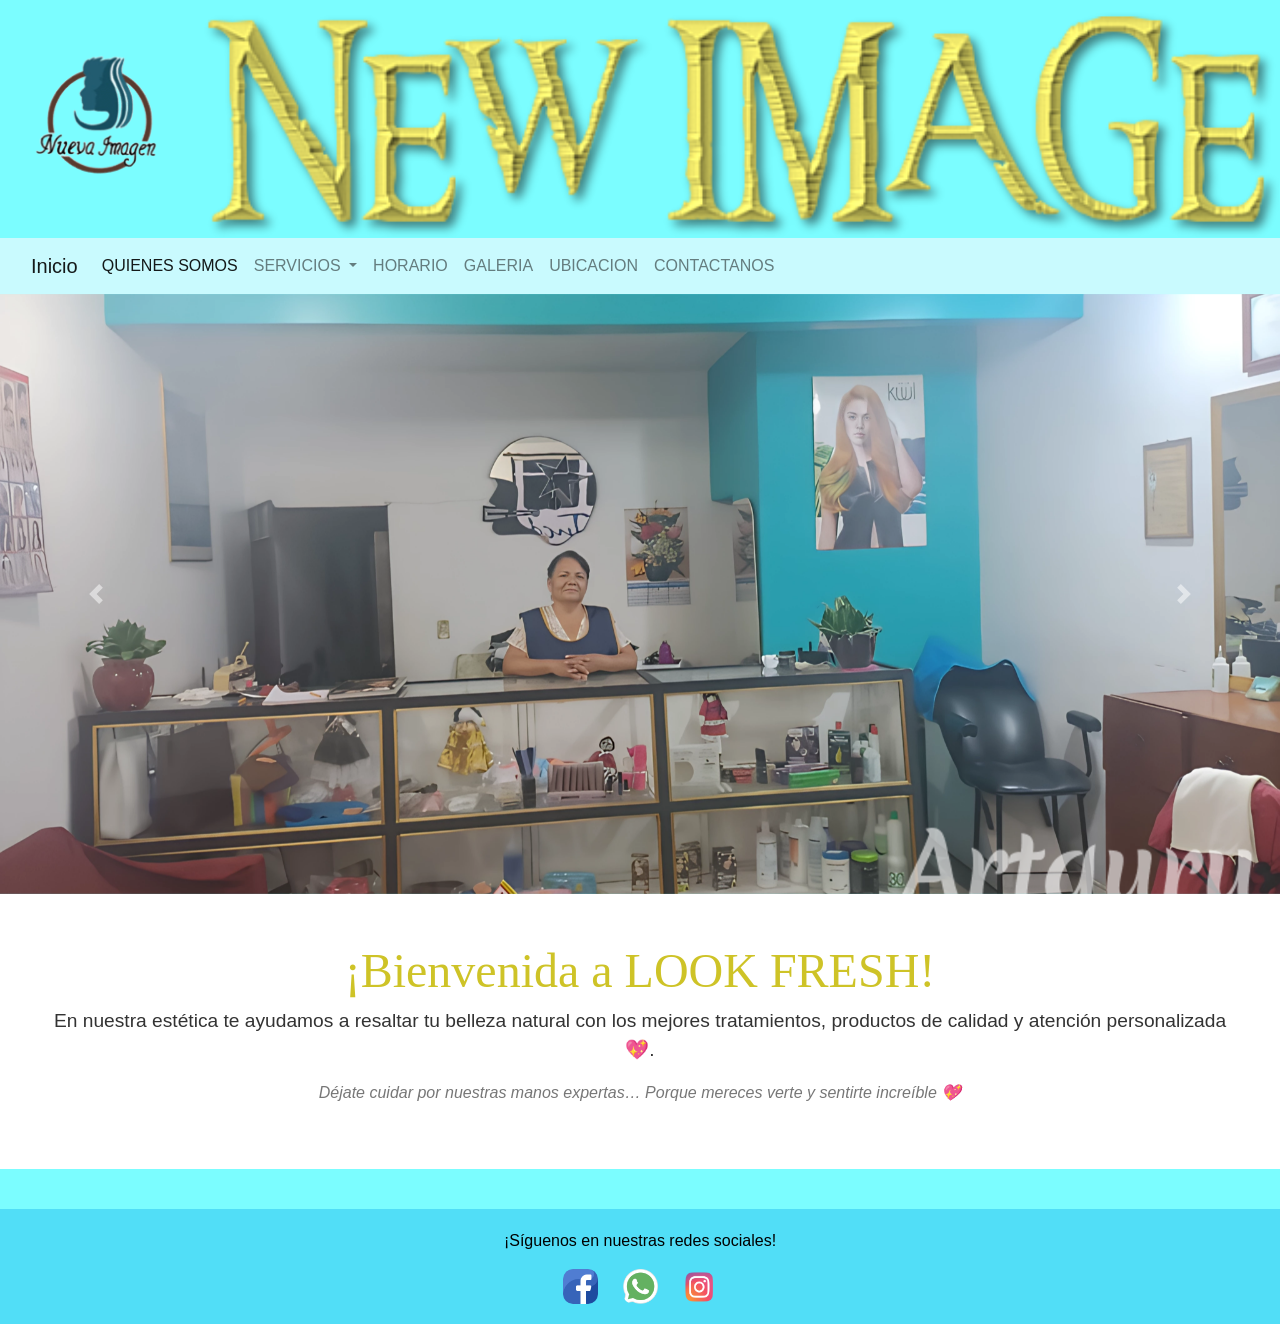
<file: Index.html>
<!DOCTYPE html>
<html lang="en">
<head>
    <meta charset="UTF-8">
    <meta name="viewport" content="width=divice-width,initial-scale=1.0">
   <link href="https://cdn.jsdelivr.net/npm/bootstrap@5.0.0-beta1/dist/css/bootstrap.min.css" 
    rel="stylesheet" integrity="sha384-giJF6kkoqNQ00vy+HMDP7azOuL0xtbfIcaT9wjKHr8RbDVddVHyTfAAsrekwKmP1" 
    crossorigin="anonymous"> 
     
    <script src="https://cdn.jsdelivr.net/npm/bootstrap@5.0.2/dist/js/bootstrap.bundle.min.js" 
    integrity="sha384-MrcW6ZMFYlzcLA8Nl+NtUVF0sA7MsXsP1UyJoMp4YLEuNSfAP+JcXn/tWtIaxVXM" 
    crossorigin="anonymous"></script>

    <link rel="stylesheet" href="https://cdn.jsdelivr.net/npm/bootstrap@4.5.3/dist/css/bootstrap.min.css" integrity="sha384-TX8t27EcRE3e/ihU7zmQxVncDAy5uIKz4rEkgIXeMed4M0jlfIDPvg6uqKI2xXr2" crossorigin="anonymous">
    <meta name="viewport" content="width=device-width, initial-scale=1.0">
    <link rel="stylesheet" type="text/css" href="css/styleEstetica.css">
    <title>ESTETICA</title>
    <style>
      /* Estilo del carrusel */
    .carousel-item img {
        width: 50%;
        height: 600px;
        object-fit: cover;
      }
      h2{
        font-family: 'Impact';
        font-size: '6';
      }
  </style>
</head>
<body>
  <table class="header-img2" align="center" border="0">
    <tr>
        <th class="left-h" scope="col"><img src="img/Captura de pantalla 2025-05-19 114056.png" alt=""></th>
        <th class="right-h" scope="col"><img src="img/cooltext480173464816172.png" alt=""></th>
    </tr>
</table>
<nav class="navbar navbar-expand-lg navbar-light" style="background-color: #c9fafe;">
    <div class="container-fluid">
      <a class="navbar-brand" href="Index1.html">Inicio</a>
      <button class="navbar-toggler" type="button" data-bs-toggle="collapse" data-bs-target="#navbarSupportedContent"
       aria-controls="navbarSupportedContent" aria-expanded="false" aria-label="Toggle navigation">
        <span class="navbar-toggler-icon"></span>
      </button>
      <div class="collapse navbar-collapse" id="navbarSupportedContent">
        <ul class="navbar-nav me-auto mb-2 mb-lg-0">
          <li class="nav-item">
            <a class="nav-link active" aria-current="page" href="Quien.html">QUIENES SOMOS </a>
              </li>
              <li class="nav-item dropdown">
                <a class="nav-link dropdown-toggle" href="Servicios.html" id="navbarDropdown" role="button" data-bs-toggle="dropdown" aria-expanded="false">
                  SERVICIOS 
                </a>
                <ul class="dropdown-menu" aria-labelledby="navbarDropdown">
                  <li><a class="dropdown-item" href="CortCaba.html">CORTES DE CABALLEROS</a></li>
                  <li><a class="dropdown-item" href="CortDama.html">CORTES DE DAMAS</a></li>
                  <li><a class="dropdown-item" href="Mecha.html">MECHAS PARA DAMAS</a></li>
                  <li><a class="dropdown-item" href="Manicura.html">MANICURA</a></li>
                
                </ul>
              </li>
              <li class="nav-item">
                <a class="nav-link" href="Horario.html">HORARIO</a>
              </li>
              <li class="nav-item">
                <a class="nav-link" href="Galeria.html"> GALERIA</a>
              </li>
              <li class="nav-item">
                <a class="nav-link" href="Ubicacion.html"> UBICACION</a>
              </li>
              <li class="nav-item">
                <a class="nav-link" href="Contacta.html"> CONTACTANOS</a>
              </li>
            </ul>
          </div>
        </div>
      </nav>
  <section>
    <div id="carouselExampleFade" class="carousel slide carousel-fade" data-bs-ride="carousel">
      <div class="carousel-inner">
        <div class="carousel-item active">
          <img src="img/image (6).png" class="d-block w-100" alt="...">
        </div>
        <div class="carousel-item">
          <img src="img/image (8).png" class="d-block w-100" alt="...">
        </div>
        <div class="carousel-item">
          <img src="img/Esteti3.jpeg" class="d-block w-100" alt="...">
        </div>
      </div>
      <button class="carousel-control-prev" type="button" data-bs-target="#carouselExampleFade" data-bs-slide="prev">
        <span class="carousel-control-prev-icon" aria-hidden="true"></span>
        <span class="visually-hidden">Previous</span>
      </button>
      <button class="carousel-control-next" type="button" data-bs-target="#carouselExampleFade" data-bs-slide="next">
        <span class="carousel-control-next-icon" aria-hidden="true"></span>
        <span class="visually-hidden">Next</span>
      </button>
    </div>
  </section>

  <section class="text-center p-5" style="background-color: #ffffff;">
    <h1 style="font-family: 'Georgia'; font-size: 3rem; color: #cec327;">¡Bienvenida a LOOK FRESH!</h1>
    <p style="font-size: 1.2rem; color: #333;">
      En nuestra estética te ayudamos a resaltar tu belleza natural con los mejores tratamientos, productos de calidad y atención personalizada 💖.
    </p>
    <p style="font-size: 1rem; font-style: italic; color: #777;">
      Déjate cuidar por nuestras manos expertas… Porque mereces verte y sentirte increíble 💖
    </p>
  </section>

<footer style="text-align: center; padding: 20px; background-color: rgb(81, 222, 247); margin-top: 40px;">
  <p style="color: rgb(0, 0, 0);">¡Síguenos en nuestras redes sociales!</p>

  <a href="https://web.facebook.com/Esteti.new.image"> 
    <img src="img/facebook.png" width="35px" height="35px" style="border-radius: 10px; margin: 0 10px;" title="Facebook">
  </a>

  <a href="https://api.whatsapp.com/send?phone=529514066957&text=%F0%9F%91%8B%20%C2%A1Hola!%20Este%20es%20un%20ejemplo%20de%20un%20mensaje"> 
    <img src="img/wa.png" width="35px" height="35px" style="border-radius: 10px; margin: 0 10px;" title="WhatsApp">
  </a>

  <a href="https://www.instagram.com/estetica_new.image/"> 
    <img src="img/ig.png" width="35px" height="35px" style="border-radius: 10px; margin: 0 10px;" title="Instagram">
  </a>
</footer>

</body>
</html>
</file>
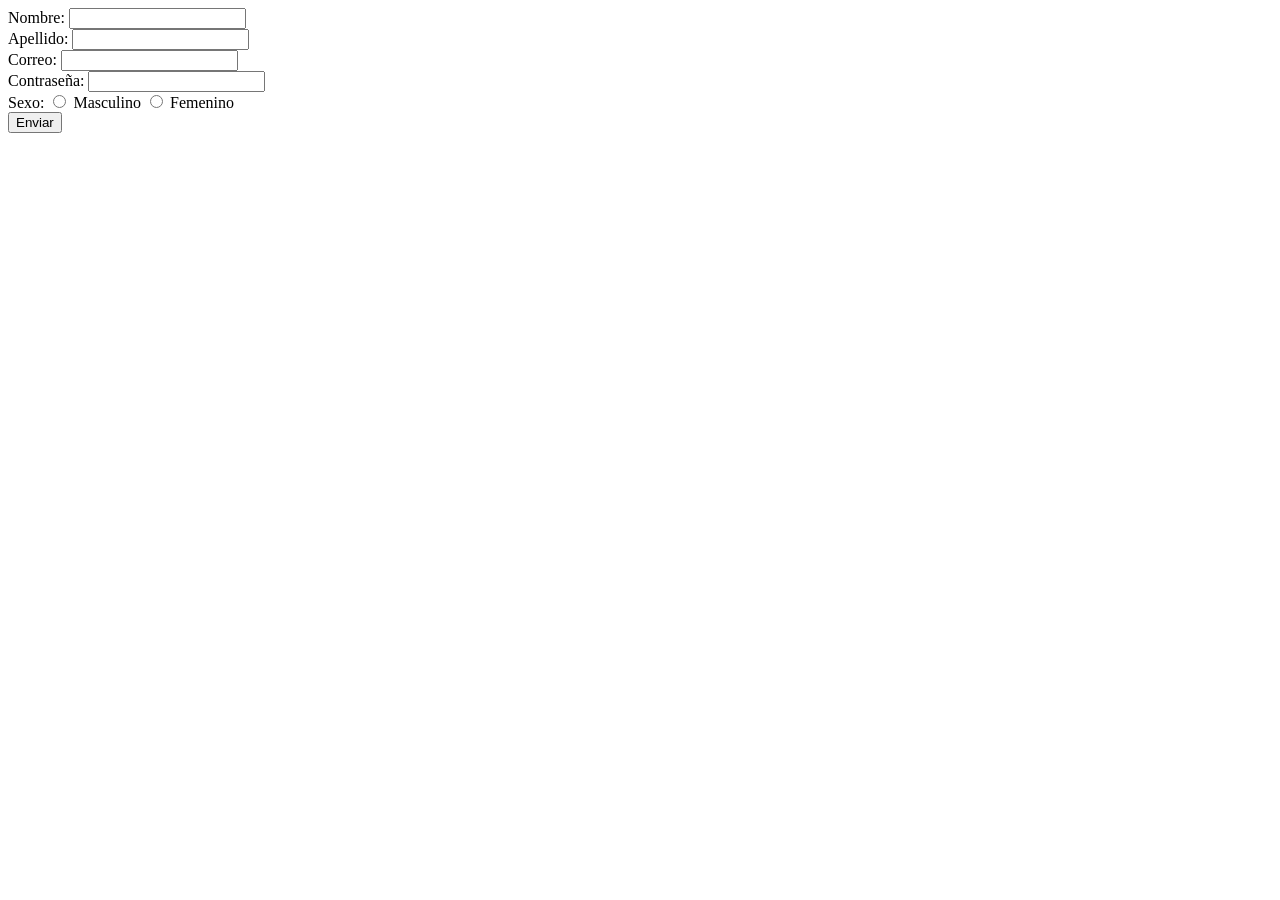
<file: Contacto2.html>
<!DOCTYPE html>
<html lang="en">
<head>
    <meta charset="UTF-8">
    <meta name="viewport" content="width=device-width, initial-scale=1.0">
    <script src="js/Valida_envia.js"></script>
    <title>Formulario</title>
</head>
<body>
    <form id="fvalida" action="recibe.php" method="POST">
        Nombre: <input type="text" name="nombre" id="nombre"><br/>
        Apellido: <input type="text" name="apellido" id="apellido"><br/>
        Correo: <input type="text" name="email"><br/>
        Contraseña: <input type="password" name="pass"><br/>
        Sexo: <input type="radio" name="sexo" value="M"> Masculino
        <input type="radio" name="sexo" value="F"> Femenino <br/>
        <input type="submit" value="Enviar" onclick="valida_envia()">
    </form>
</body>
</html>
</file>
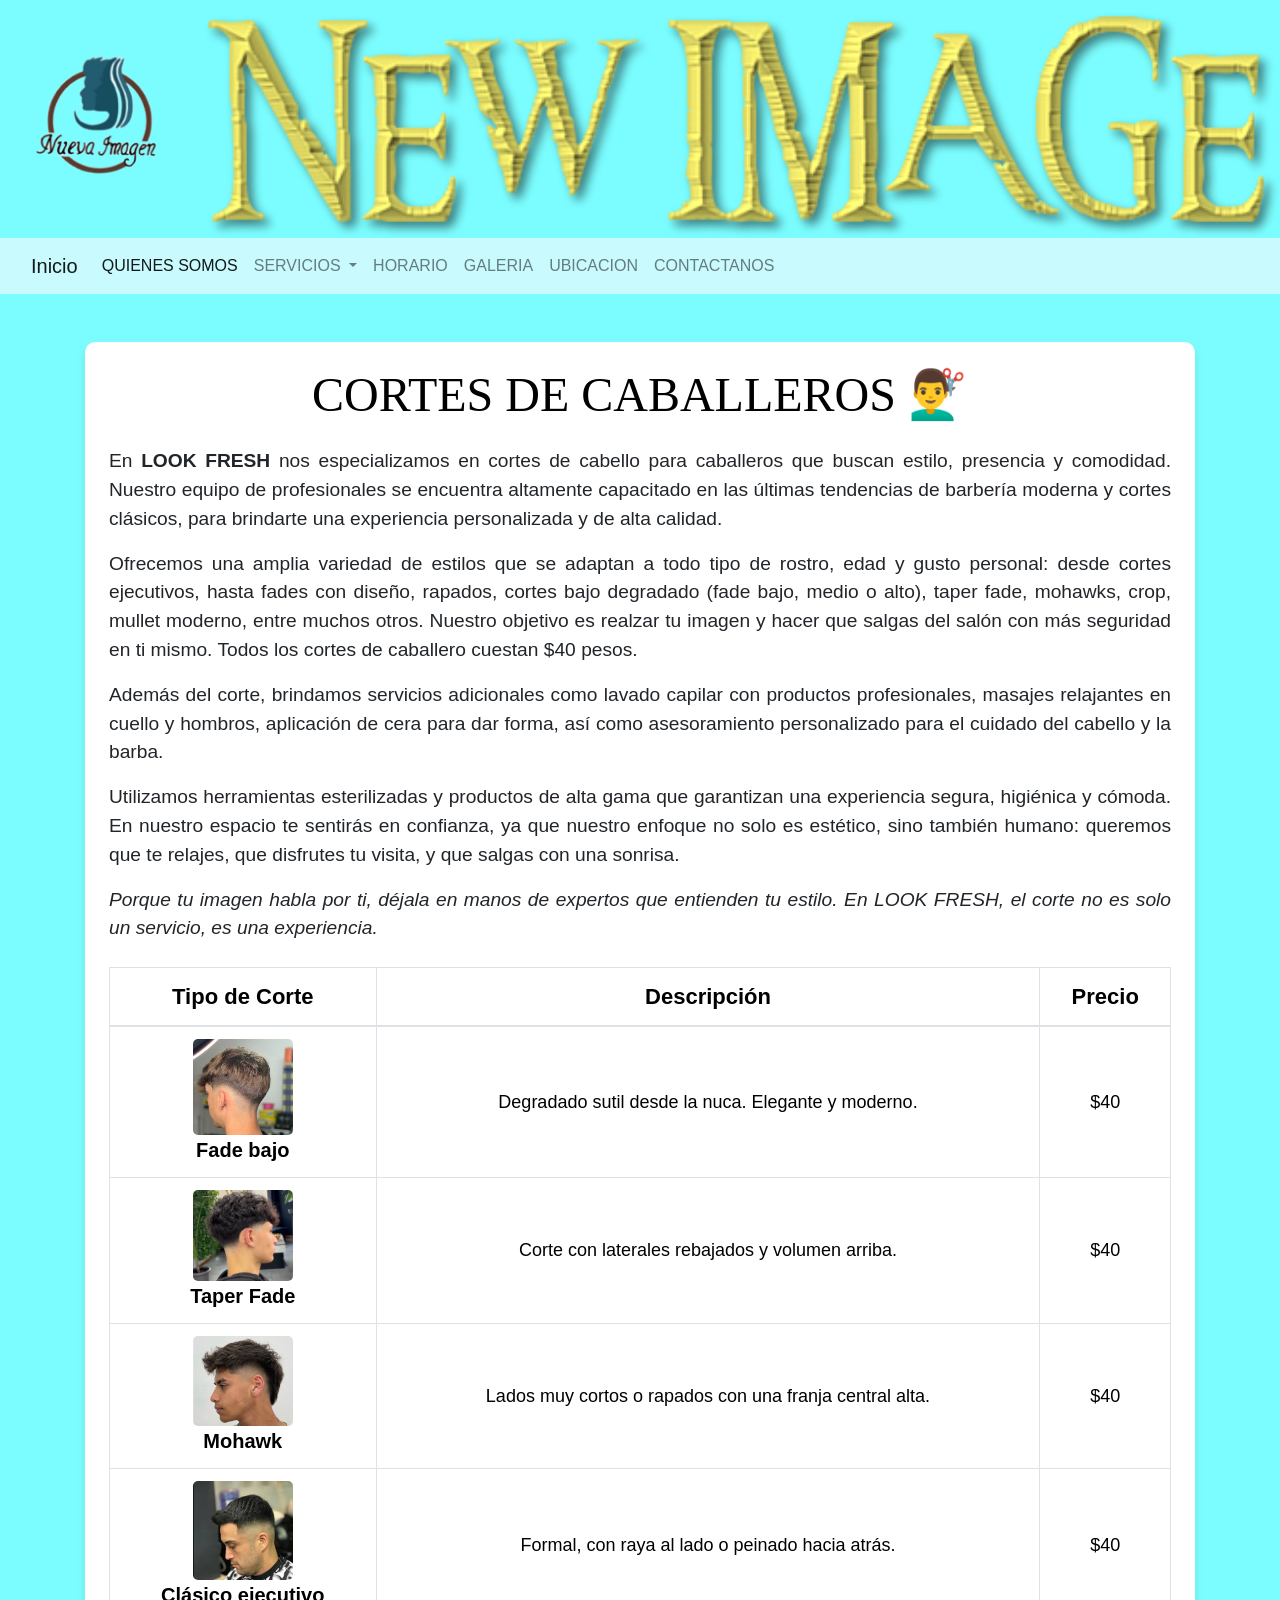
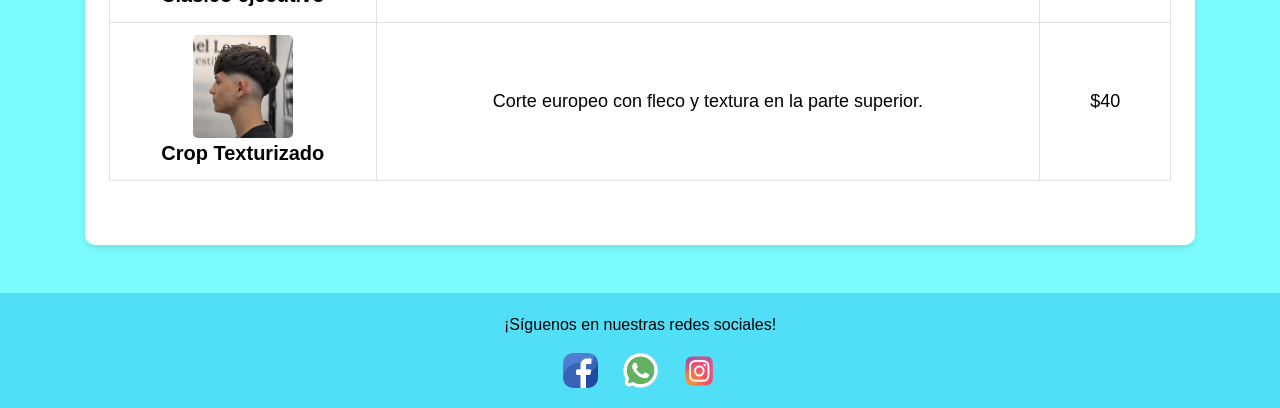
<file: CortCaba.html>
<!DOCTYPE html>
<html lang="en">
<head>
    <meta charset="UTF-8">
    <meta name="viewport" content="width=divice-width,initial-scale=1.0">
   <link href="https://cdn.jsdelivr.net/npm/bootstrap@5.0.0-beta1/dist/css/bootstrap.min.css" 
    rel="stylesheet" integrity="sha384-giJF6kkoqNQ00vy+HMDP7azOuL0xtbfIcaT9wjKHr8RbDVddVHyTfAAsrekwKmP1" 
    crossorigin="anonymous"> 
     
    <script src="https://cdn.jsdelivr.net/npm/bootstrap@5.0.2/dist/js/bootstrap.bundle.min.js" 
    integrity="sha384-MrcW6ZMFYlzcLA8Nl+NtUVF0sA7MsXsP1UyJoMp4YLEuNSfAP+JcXn/tWtIaxVXM" 
    crossorigin="anonymous"></script>

    <link rel="stylesheet" href="https://cdn.jsdelivr.net/npm/bootstrap@4.5.3/dist/css/bootstrap.min.css" integrity="sha384-TX8t27EcRE3e/ihU7zmQxVncDAy5uIKz4rEkgIXeMed4M0jlfIDPvg6uqKI2xXr2" crossorigin="anonymous">
    <meta name="viewport" content="width=device-width, initial-scale=1.0">
    <link rel="stylesheet" type="text/css" href="css/styleEstetica.css">
    <title>ESTETICA</title>
    <style>
      /* Estilo del carrusel */
    .carousel-item img {
        width: 50%;
        height: 600px;
        object-fit: cover;
      }
      h2{
        font-family: 'Impact';
        font-size: '6';
      }
  </style>
</head>
<body>
  <table class="header-img2" align="center" border="0">
    <tr>
        <th class="left-h" scope="col"><img src="img/Captura de pantalla 2025-05-19 114056.png" alt=""></th>
        <th class="right-h" scope="col"><img src="img/cooltext480173464816172.png" alt=""></th>
    </tr>
  </table>

  <nav class="navbar navbar-expand-lg navbar-light" style="background-color: #c9fafe;">
    <div class="container-fluid">
      <a class="navbar-brand" href="Index1.html">Inicio</a>
      <button class="navbar-toggler" type="button" data-bs-toggle="collapse" data-bs-target="#navbarSupportedContent" aria-controls="navbarSupportedContent" aria-expanded="false" aria-label="Toggle navigation">
        <span class="navbar-toggler-icon"></span>
      </button>
      <div class="collapse navbar-collapse" id="navbarSupportedContent">
        <ul class="navbar-nav me-auto mb-2 mb-lg-0">
          <li class="nav-item">
            <a class="nav-link active" aria-current="page" href="Quien.html">QUIENES SOMOS </a>
          </li>
          <li class="nav-item dropdown">
            <a class="nav-link dropdown-toggle" href="Servicios.html" id="navbarDropdown" role="button" data-bs-toggle="dropdown" aria-expanded="false">
              SERVICIOS 
            </a>
            <ul class="dropdown-menu" aria-labelledby="navbarDropdown">
              <li><a class="dropdown-item" href="CortCaba.html">CORTES DE CABALLEROS</a></li>
              <li><a class="dropdown-item" href="CortDama.html">CORTES DE DAMAS</a></li>
              <li><a class="dropdown-item" href="Mecha.html">MECHAS PARA DAMAS</a></li>
              <li><a class="dropdown-item" href="Manicura.html">MANICURA</a></li>
              <li><hr class="dropdown-divider"></li>
            </ul>
          </li>
          <li class="nav-item">
            <a class="nav-link" href="Horario.html">HORARIO</a>
          </li>
          <li class="nav-item">
            <a class="nav-link" href="Galeria.html"> GALERIA</a>
          </li>
          <li class="nav-item">
            <a class="nav-link" href="Ubicacion.html"> UBICACION</a>
          </li>
          <li class="nav-item">
            <a class="nav-link" href="Contacta.html"> CONTACTANOS</a>
          </li>
        </ul>
      </div>
    </div>
  </nav>
  
  <section class="container mt-5 mb-5">
    <div class="p-4" style="background-color: white; border-radius: 10px; box-shadow: 0 4px 8px rgba(0, 0, 0, 0.1);">
      <h2 class="text-center mb-4" style="font-family: 'Impact'; color: #000000; font-size: 3rem;">CORTES DE CABALLEROS 💇‍♂️</h2>
  
      <p style="font-size: 1.2rem; text-align: justify;">
        En <strong>LOOK FRESH</strong> nos especializamos en cortes de cabello para caballeros que buscan estilo, presencia y comodidad. Nuestro equipo de profesionales se encuentra altamente capacitado en las últimas tendencias de barbería moderna y cortes clásicos, para brindarte una experiencia personalizada y de alta calidad.
      </p>
  
      <p style="font-size: 1.2rem; text-align: justify;">
        Ofrecemos una amplia variedad de estilos que se adaptan a todo tipo de rostro, edad y gusto personal: desde cortes ejecutivos, hasta fades con diseño, rapados, cortes bajo degradado (fade bajo, medio o alto), taper fade, mohawks, crop, mullet moderno, entre muchos otros. Nuestro objetivo es realzar tu imagen y hacer que salgas del salón con más seguridad en ti mismo. Todos los cortes de caballero cuestan $40 pesos.
      </p>
  
      <p style="font-size: 1.2rem; text-align: justify;">
        Además del corte, brindamos servicios adicionales como lavado capilar con productos profesionales, masajes relajantes en cuello y hombros, aplicación de cera para dar forma, así como asesoramiento personalizado para el cuidado del cabello y la barba.
      </p>
  
      <p style="font-size: 1.2rem; text-align: justify;">
        Utilizamos herramientas esterilizadas y productos de alta gama que garantizan una experiencia segura, higiénica y cómoda. En nuestro espacio te sentirás en confianza, ya que nuestro enfoque no solo es estético, sino también humano: queremos que te relajes, que disfrutes tu visita, y que salgas con una sonrisa.
      </p>

      <p style="font-size: 1.2rem; text-align: justify; font-style: italic;">
        Porque tu imagen habla por ti, déjala en manos de expertos que entienden tu estilo. En LOOK FRESH, el corte no es solo un servicio, es una experiencia.
      </p>

      <div class="table-responsive mt-4 mb-4">
        <table class="table table-bordered table-hover text-center align-middle" style="font-size: 18px;">
          <thead style="background-color: #47d7ff; color: rgb(0, 0, 0); font-size: 22px;">
            <tr>
              <th>Tipo de Corte</th>
              <th>Descripción</th>
              <th>Precio</th>
            </tr>
          </thead>
          <tbody>
            <tr>
              <td>
                <img src="img/Ej1.png" alt="Fade bajo" style="width: 100px; height: auto; border-radius: 5px;">
                <br><span style="font-size: 20px; font-weight: bold;">Fade bajo</span>
              </td>
              <td style="vertical-align: middle;">Degradado sutil desde la nuca. Elegante y moderno.</td>
              <td style="vertical-align: middle;">$40</td>
            </tr>
            <tr>
              <td>
                <img src="img/Ej2.png" alt="Taper Fade" style="width: 100px; height: auto; border-radius: 5px;">
                <br><span style="font-size: 20px; font-weight: bold;">Taper Fade</span>
              </td>
              <td style="vertical-align: middle;">Corte con laterales rebajados y volumen arriba.</td>
              <td style="vertical-align: middle;">$40</td>
            </tr>
            <tr>
              <td>
                <img src="img/Ej3.png" alt="Mohawk" style="width: 100px; height: auto; border-radius: 5px;">
                <br><span style="font-size: 20px; font-weight: bold;">Mohawk</span>
              </td>
              <td style="vertical-align: middle;">Lados muy cortos o rapados con una franja central alta.</td>
              <td style="vertical-align: middle;">$40</td>
            </tr>
            <tr>
              <td>
                <img src="img/Ej4.png" alt="Clásico ejecutivo" style="width: 100px; height: auto; border-radius: 5px;">
                <br><span style="font-size: 20px; font-weight: bold;">Clásico ejecutivo</span>
              </td>
              <td style="vertical-align: middle;">Formal, con raya al lado o peinado hacia atrás.</td>
              <td style="vertical-align: middle;">$40</td>
            </tr>
            <tr>
              <td>
                <img src="img/Ej5.png" alt="Crop Texturizado" style="width: 100px; height: auto; border-radius: 5px;">
                <br><span style="font-size: 20px; font-weight: bold;">Crop Texturizado</span>
              </td>
              <td style="vertical-align: middle;">Corte europeo con fleco y textura en la parte superior.</td>
              <td style="vertical-align: middle;">$40</td>
            </tr>
          </tbody>
        </table>
      </div>
      
      
    </div>
</section>

<footer style="text-align: center; padding: 20px; background-color: rgb(81, 222, 247); margin-top: 40px;">
  <p style="color: rgb(0, 0, 0);">¡Síguenos en nuestras redes sociales!</p>

  <a href="https://web.facebook.com/Esteti.new.image"> 
    <img src="img/facebook.png" width="35px" height="35px" style="border-radius: 10px; margin: 0 10px;" title="Facebook">
  </a>

  <a href="https://api.whatsapp.com/send?phone=529514066957&text=%F0%9F%91%8B%20%C2%A1Hola!%20Este%20es%20un%20ejemplo%20de%20un%20mensaje"> 
    <img src="img/wa.png" width="35px" height="35px" style="border-radius: 10px; margin: 0 10px;" title="WhatsApp">
  </a>

  <a href="https://www.instagram.com/estetica_new.image/"> 
    <img src="img/ig.png" width="35px" height="35px" style="border-radius: 10px; margin: 0 10px;" title="Instagram">
  </a>
</footer>

</body>
</html>
</file>
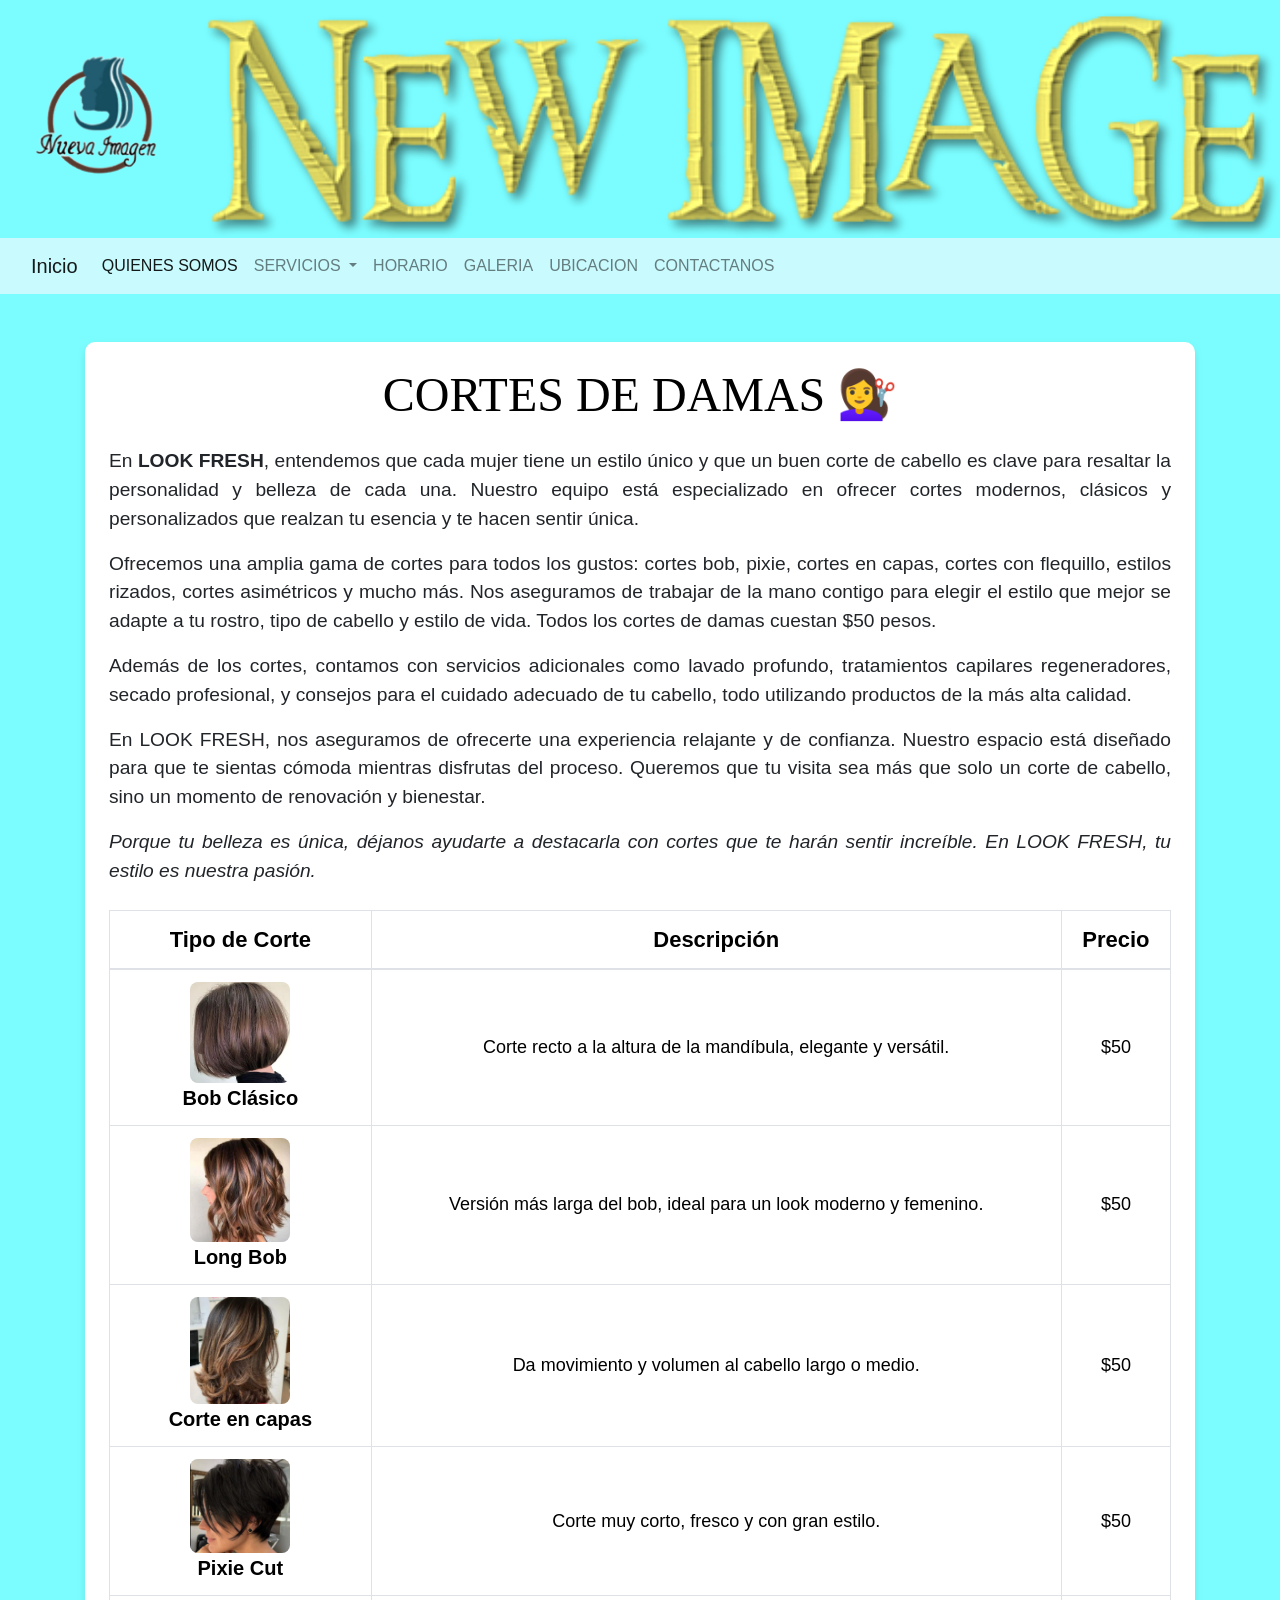
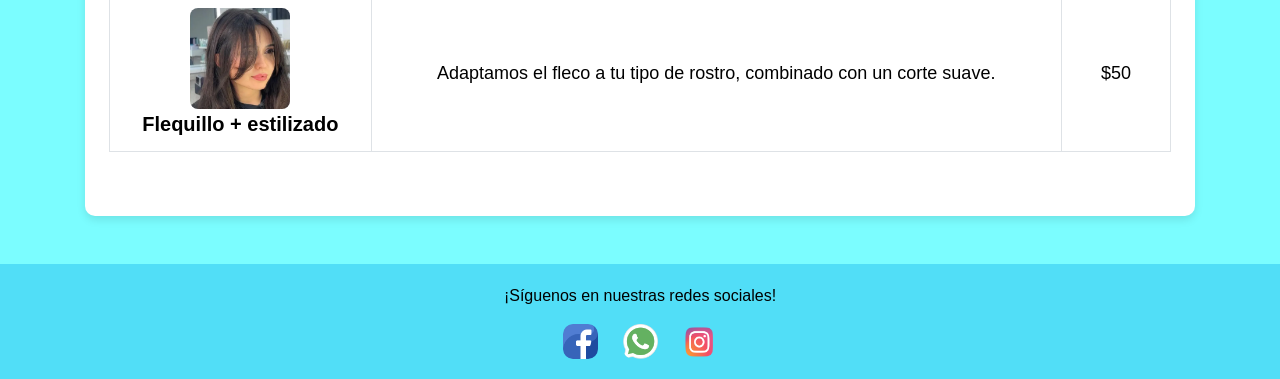
<file: CortDama.html>
<!DOCTYPE html>
<html lang="en">
<head>
    <meta charset="UTF-8">
    <meta name="viewport" content="width=divice-width,initial-scale=1.0">
   <link href="https://cdn.jsdelivr.net/npm/bootstrap@5.0.0-beta1/dist/css/bootstrap.min.css" 
    rel="stylesheet" integrity="sha384-giJF6kkoqNQ00vy+HMDP7azOuL0xtbfIcaT9wjKHr8RbDVddVHyTfAAsrekwKmP1" 
    crossorigin="anonymous"> 
     
    <script src="https://cdn.jsdelivr.net/npm/bootstrap@5.0.2/dist/js/bootstrap.bundle.min.js" 
    integrity="sha384-MrcW6ZMFYlzcLA8Nl+NtUVF0sA7MsXsP1UyJoMp4YLEuNSfAP+JcXn/tWtIaxVXM" 
    crossorigin="anonymous"></script>

    <link rel="stylesheet" href="https://cdn.jsdelivr.net/npm/bootstrap@4.5.3/dist/css/bootstrap.min.css" integrity="sha384-TX8t27EcRE3e/ihU7zmQxVncDAy5uIKz4rEkgIXeMed4M0jlfIDPvg6uqKI2xXr2" crossorigin="anonymous">
    <meta name="viewport" content="width=device-width, initial-scale=1.0">
    <link rel="stylesheet" type="text/css" href="css/styleEstetica.css">
    <title>ESTETICA</title>
    <style>
      /* Estilo del carrusel */
    .carousel-item img {
        width: 50%;
        height: 600px;
        object-fit: cover;
      }
      h2{
        font-family: 'Impact';
        font-size: '6';
      }
  </style>
</head>
<body>
  <table class="header-img2" align="center" border="0">
    <tr>
        <th class="left-h" scope="col"><img src="img/Captura de pantalla 2025-05-19 114056.png" alt=""></th>
        <th class="right-h" scope="col"><img src="img/cooltext480173464816172.png" alt=""></th>
    </tr>
</table>
<nav class="navbar navbar-expand-lg navbar-light" style="background-color: #c9fafe;">
    <div class="container-fluid">
      <a class="navbar-brand" href="Index1.html">Inicio</a>
      <button class="navbar-toggler" type="button" data-bs-toggle="collapse" data-bs-target="#navbarSupportedContent" aria-controls="navbarSupportedContent" aria-expanded="false" aria-label="Toggle navigation">
        <span class="navbar-toggler-icon"></span>
      </button>
      <div class="collapse navbar-collapse" id="navbarSupportedContent">
        <ul class="navbar-nav me-auto mb-2 mb-lg-0">
          <li class="nav-item">
            <a class="nav-link active" aria-current="page" href="Quien.html">QUIENES SOMOS </a>
              </li>
              <li class="nav-item dropdown">
                <a class="nav-link dropdown-toggle" href="Servicios.html" id="navbarDropdown" role="button" data-bs-toggle="dropdown" aria-expanded="false">
                  SERVICIOS 
                </a>
                <ul class="dropdown-menu" aria-labelledby="navbarDropdown">
                  <li><a class="dropdown-item" href="CortCaba.html">CORTES DE CABALLEROS</a></li>
                  <li><a class="dropdown-item" href="CortDama.html">CORTES DE DAMAS</a></li>
                  <li><a class="dropdown-item" href="Mecha.html">MECHAS PARA DAMAS</a></li>
                  <li><a class="dropdown-item" href="Manicura.html">MANICURA</a></li>
                  <li><hr class="dropdown-divider"></li>
                </ul>
              </li>
              <li class="nav-item">
                <a class="nav-link" href="Horario.html">HORARIO</a>
              </li>
              <li class="nav-item">
                <a class="nav-link" href="Galeria.html"> GALERIA</a>
              </li>
              <li class="nav-item">
                <a class="nav-link" href="Ubicacion.html"> UBICACION</a>
              </li>
              <li class="nav-item">
                <a class="nav-link" href="Contacta.html"> CONTACTANOS</a>
              </li>
            </ul>
          </div>
        </div>
      </nav>

      <section class="container mt-5 mb-5">
        <div class="p-4" style="background-color: white; border-radius: 10px; box-shadow: 0 4px 8px rgba(0, 0, 0, 0.1);">
          <h2 class="text-center mb-4" style="font-family: 'Impact'; color: #000000; font-size: 3rem;">CORTES DE DAMAS 💇‍♀️</h2>
      
          <p style="font-size: 1.2rem; text-align: justify;">
            En <strong>LOOK FRESH</strong>, entendemos que cada mujer tiene un estilo único y que un buen corte de cabello es clave para resaltar la personalidad y belleza de cada una. Nuestro equipo está especializado en ofrecer cortes modernos, clásicos y personalizados que realzan tu esencia y te hacen sentir única.
          </p>
      
          <p style="font-size: 1.2rem; text-align: justify;">
            Ofrecemos una amplia gama de cortes para todos los gustos: cortes bob, pixie, cortes en capas, cortes con flequillo, estilos rizados, cortes asimétricos y mucho más. Nos aseguramos de trabajar de la mano contigo para elegir el estilo que mejor se adapte a tu rostro, tipo de cabello y estilo de vida. Todos los cortes de damas cuestan $50 pesos.
          </p>
      
          <p style="font-size: 1.2rem; text-align: justify;">
            Además de los cortes, contamos con servicios adicionales como lavado profundo, tratamientos capilares regeneradores, secado profesional, y consejos para el cuidado adecuado de tu cabello, todo utilizando productos de la más alta calidad.
          </p>
      
          <p style="font-size: 1.2rem; text-align: justify;">
            En LOOK FRESH, nos aseguramos de ofrecerte una experiencia relajante y de confianza. Nuestro espacio está diseñado para que te sientas cómoda mientras disfrutas del proceso. Queremos que tu visita sea más que solo un corte de cabello, sino un momento de renovación y bienestar.
          </p>
      
          <p style="font-size: 1.2rem; text-align: justify; font-style: italic;">
            Porque tu belleza es única, déjanos ayudarte a destacarla con cortes que te harán sentir increíble. En LOOK FRESH, tu estilo es nuestra pasión.
          </p>

          <div class="table-responsive mt-4 mb-4">
            <table class="table table-bordered table-hover text-center align-middle" style="font-size: 18px;">
              <thead style="background-color: #47d7ff; color: rgb(0, 0, 0); font-size: 22px;">
                <tr>
                  <th>Tipo de Corte</th>
                  <th>Descripción</th>
                  <th>Precio</th>
                </tr>
              </thead>
              <tbody>
                <tr>
                  <td>
                    <img src="img/Eje1.png" alt="Bob Clásico" style="width: 100px; height: auto; border-radius: 8px;">
                    <br><span style="font-size: 20px; font-weight: bold;">Bob Clásico</span>
                  </td>
                  <td style="vertical-align: middle;">Corte recto a la altura de la mandíbula, elegante y versátil.</td>
                  <td style="vertical-align: middle;">$50</td>
                </tr>
                <tr>
                  <td>
                    <img src="img/Eje2.png" alt="Long Bob" style="width: 100px; height: auto; border-radius: 8px;">
                    <br><span style="font-size: 20px; font-weight: bold;">Long Bob</span>
                  </td>
                  <td style="vertical-align: middle;">Versión más larga del bob, ideal para un look moderno y femenino.</td>
                  <td style="vertical-align: middle;">$50</td>
                </tr>
                <tr>
                  <td>
                    <img src="img/Eje3.png" alt="Corte en capas" style="width: 100px; height: auto; border-radius: 8px;">
                    <br><span style="font-size: 20px; font-weight: bold;">Corte en capas</span>
                  </td>
                  <td style="vertical-align: middle;">Da movimiento y volumen al cabello largo o medio.</td>
                  <td style="vertical-align: middle;">$50</td>
                </tr>
                <tr>
                  <td>
                    <img src="img/Eje4.png" alt="Pixie Cut" style="width: 100px; height: auto; border-radius: 8px;">
                    <br><span style="font-size: 20px; font-weight: bold;">Pixie Cut</span>
                  </td>
                  <td style="vertical-align: middle;">Corte muy corto, fresco y con gran estilo.</td>
                  <td style="vertical-align: middle;">$50</td>
                </tr>
                <tr>
                  <td>
                    <img src="img/Eje5.png" alt="Flequillo + estilizado" style="width: 100px; height: auto; border-radius: 8px;">
                    <br><span style="font-size: 20px; font-weight: bold;">Flequillo + estilizado</span>
                  </td>
                  <td style="vertical-align: middle;">Adaptamos el fleco a tu tipo de rostro, combinado con un corte suave.</td>
                  <td style="vertical-align: middle;">$50</td>
                </tr>
              </tbody>
            </table>
          </div>
          

        </div>
      </section>

      
     <footer style="text-align: center; padding: 20px; background-color: rgb(81, 222, 247); margin-top: 40px;">
  <p style="color: rgb(0, 0, 0);">¡Síguenos en nuestras redes sociales!</p>

  <a href="https://web.facebook.com/Esteti.new.image"> 
    <img src="img/facebook.png" width="35px" height="35px" style="border-radius: 10px; margin: 0 10px;" title="Facebook">
  </a>

  <a href="https://api.whatsapp.com/send?phone=529514066957&text=%F0%9F%91%8B%20%C2%A1Hola!%20Este%20es%20un%20ejemplo%20de%20un%20mensaje"> 
    <img src="img/wa.png" width="35px" height="35px" style="border-radius: 10px; margin: 0 10px;" title="WhatsApp">
  </a>

  <a href="https://www.instagram.com/estetica_new.image/"> 
    <img src="img/ig.png" width="35px" height="35px" style="border-radius: 10px; margin: 0 10px;" title="Instagram">
  </a>
</footer>

</body>
</html>
</file>
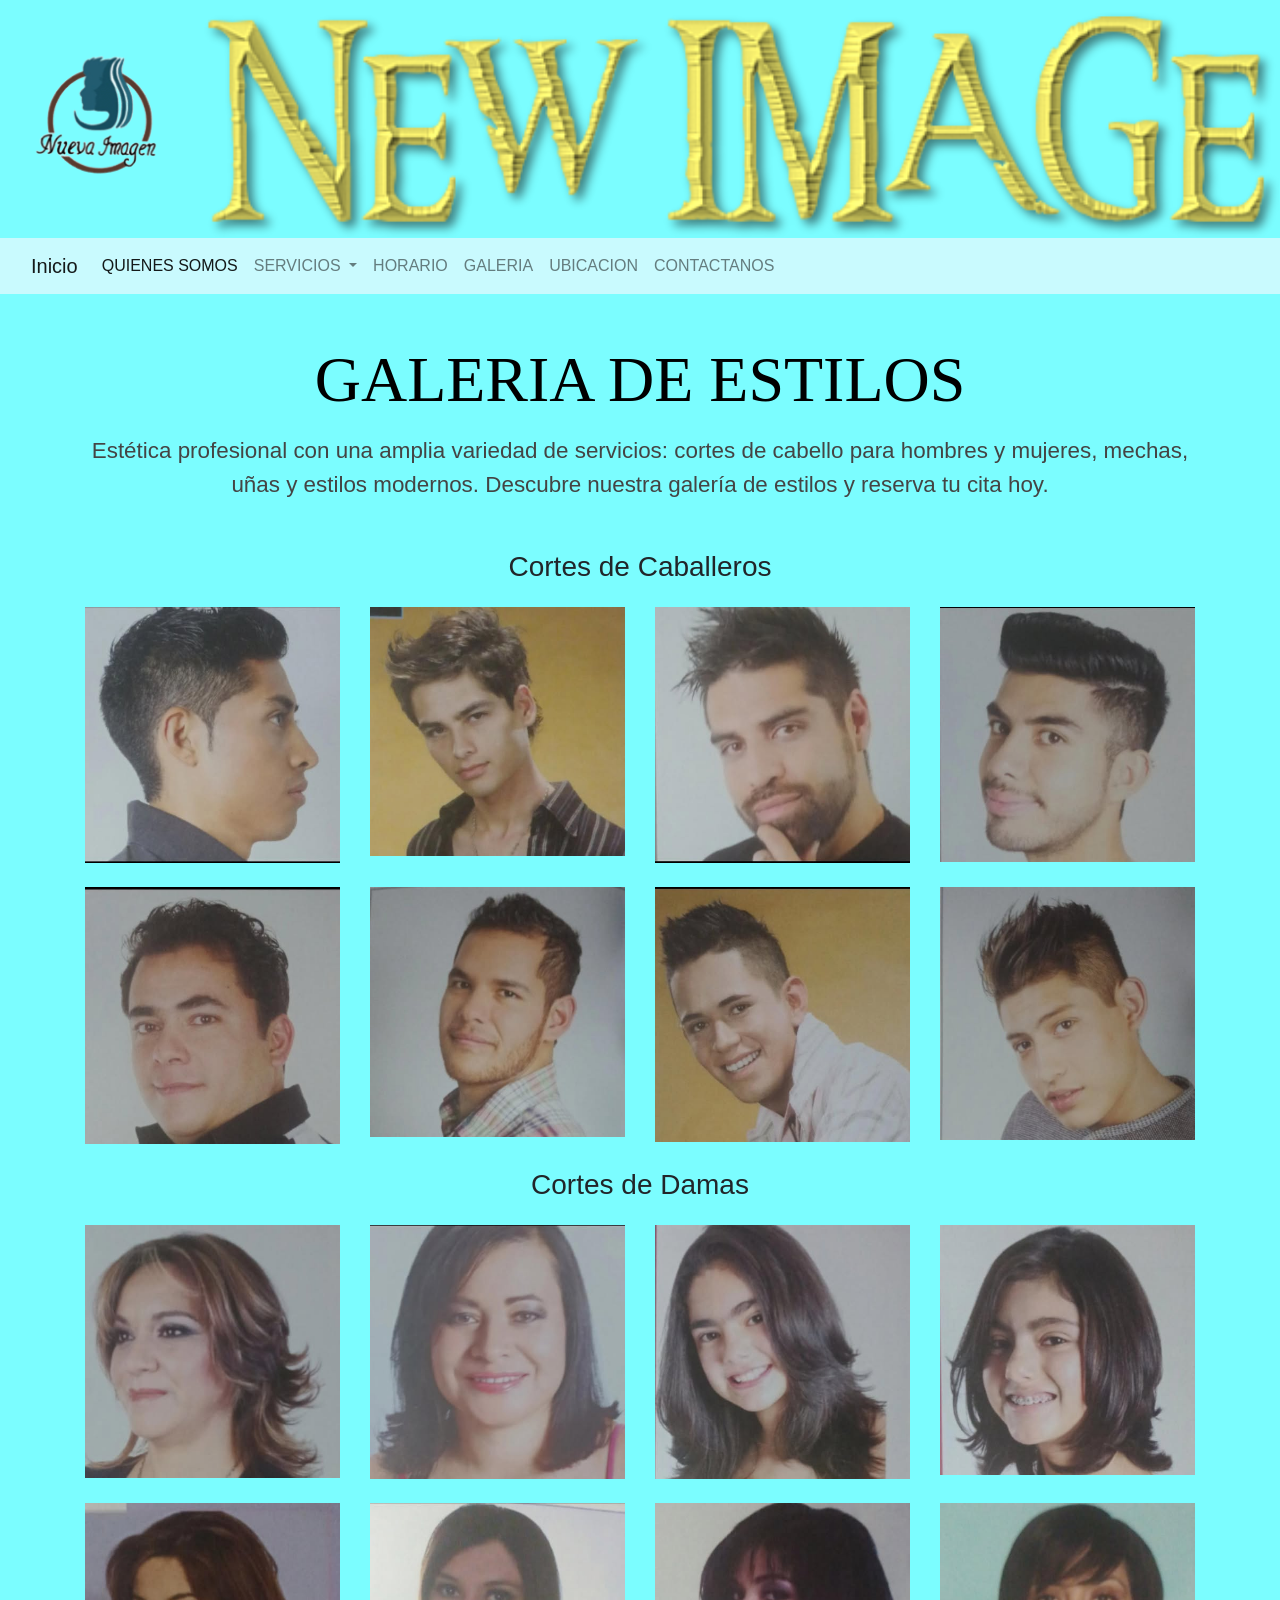
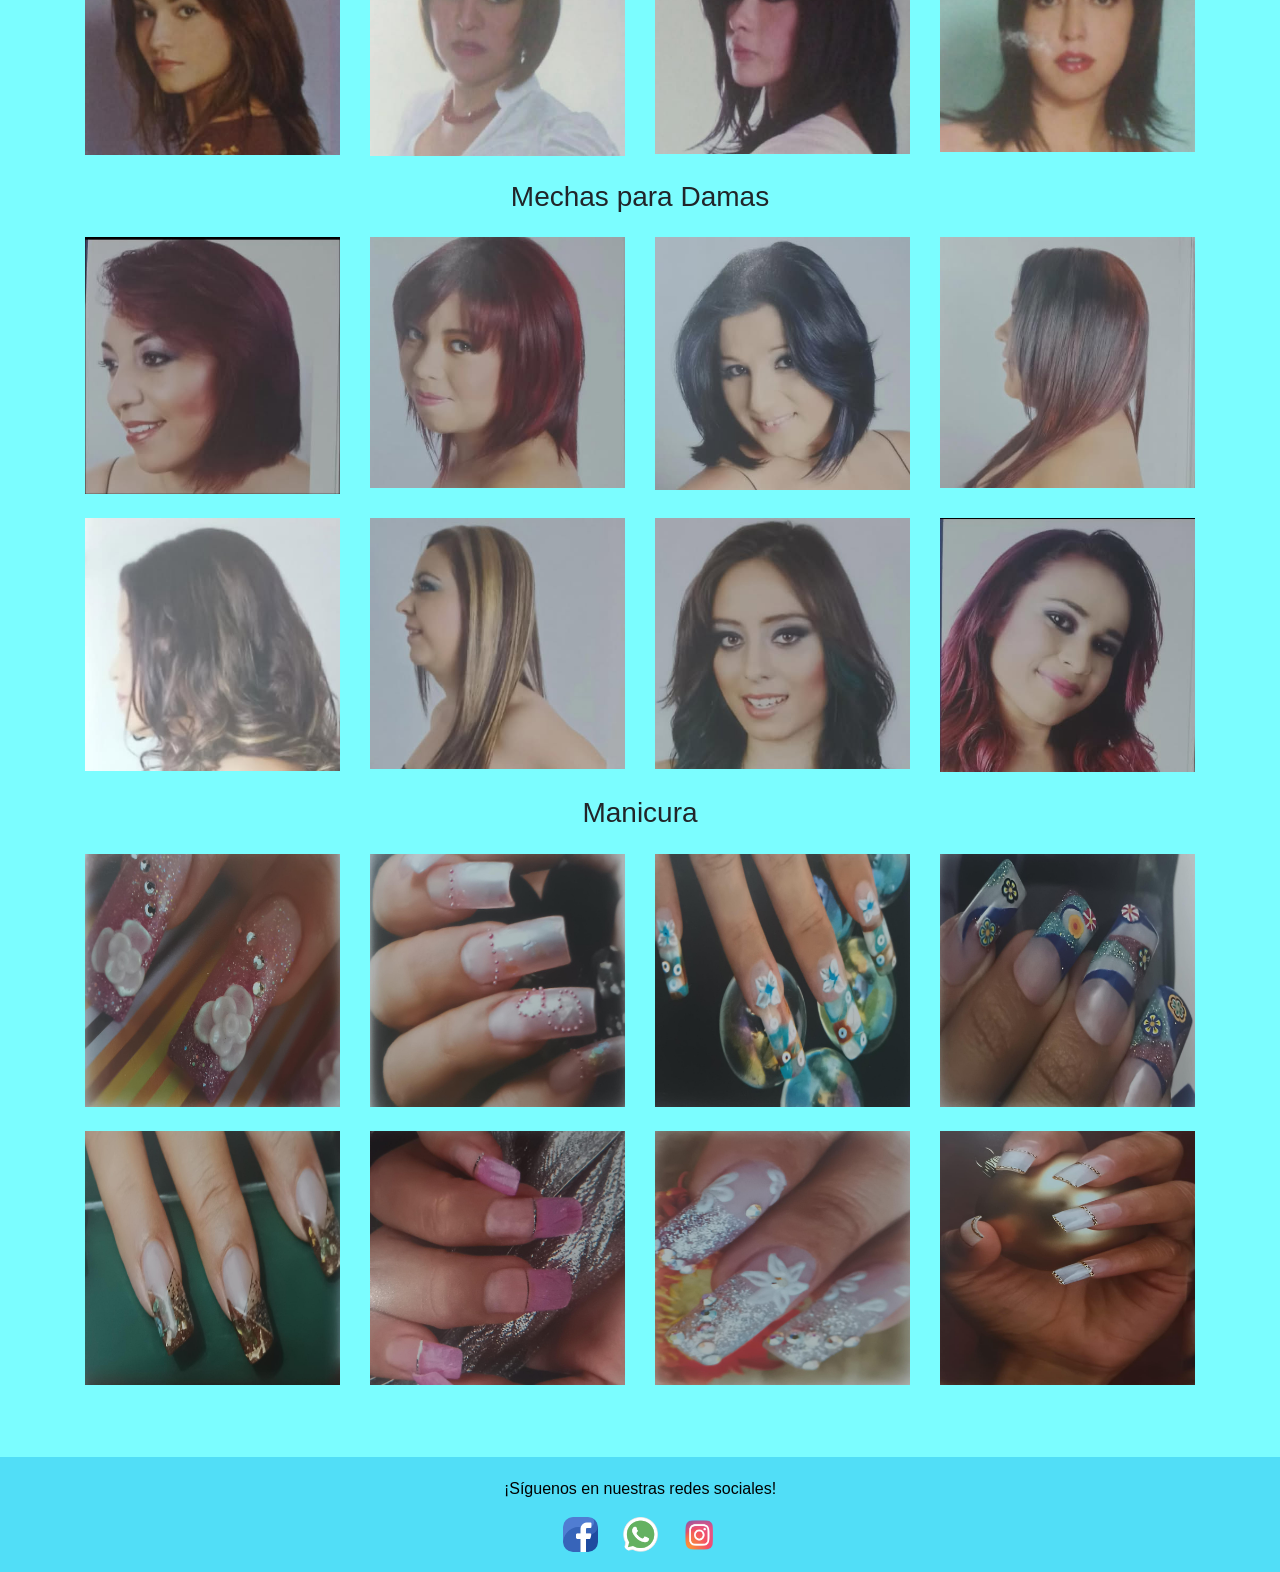
<file: Galeria.html>
<!DOCTYPE html>
<html lang="en">
<head>
    <meta charset="UTF-8">
    <meta name="viewport" content="width=divice-width,initial-scale=1.0">
   <link href="https://cdn.jsdelivr.net/npm/bootstrap@5.0.0-beta1/dist/css/bootstrap.min.css" 
    rel="stylesheet" integrity="sha384-giJF6kkoqNQ00vy+HMDP7azOuL0xtbfIcaT9wjKHr8RbDVddVHyTfAAsrekwKmP1" 
    crossorigin="anonymous"> 
     
    <script src="https://cdn.jsdelivr.net/npm/bootstrap@5.0.2/dist/js/bootstrap.bundle.min.js" 
    integrity="sha384-MrcW6ZMFYlzcLA8Nl+NtUVF0sA7MsXsP1UyJoMp4YLEuNSfAP+JcXn/tWtIaxVXM" 
    crossorigin="anonymous"></script>

    <link rel="stylesheet" href="https://cdn.jsdelivr.net/npm/bootstrap@4.5.3/dist/css/bootstrap.min.css" integrity="sha384-TX8t27EcRE3e/ihU7zmQxVncDAy5uIKz4rEkgIXeMed4M0jlfIDPvg6uqKI2xXr2" crossorigin="anonymous">
    <meta name="viewport" content="width=device-width, initial-scale=1.0">
    <link rel="stylesheet" type="text/css" href="css/styleEstetica.css">
    <title>ESTETICA</title>
    <style>
      /* Estilo del carrusel */
    .carousel-item img {
        width: 50%;
        height: 600px;
        object-fit: cover;
      }
      h2{
        font-family: 'Impact';
        font-size: '6';
      }
      h2 {
        font-family: 'Impact';
        font-size: 6rem;
        color: #000000;
      }
    
      .gallery img {
            width: 100%;
            height: 200px; 
            object-fit: cover;
            border-radius: 15px; 
        }


  </style>
</head>
<body>
  <table class="header-img2" align="center" border="0">
    <tr>
        <th class="left-h" scope="col"><img src="img/Captura de pantalla 2025-05-19 114056.png" alt=""></th>
        <th class="right-h" scope="col"><img src="img/cooltext480173464816172.png" alt=""></th>
    </tr>
  </table>

  <nav class="navbar navbar-expand-lg navbar-light" style="background-color: #c9fafe;">
    <div class="container-fluid">
      <a class="navbar-brand" href="Index1.html">Inicio</a>
      <button class="navbar-toggler" type="button" data-bs-toggle="collapse" data-bs-target="#navbarSupportedContent" aria-controls="navbarSupportedContent" aria-expanded="false" aria-label="Toggle navigation">
        <span class="navbar-toggler-icon"></span>
      </button>
      <div class="collapse navbar-collapse" id="navbarSupportedContent">
        <ul class="navbar-nav me-auto mb-2 mb-lg-0">
          <li class="nav-item">
            <a class="nav-link active" aria-current="page" href="Quien.html">QUIENES SOMOS </a>
          </li>
          <li class="nav-item dropdown">
            <a class="nav-link dropdown-toggle" href="Servicios.html" id="navbarDropdown" role="button" data-bs-toggle="dropdown" aria-expanded="false">
              SERVICIOS 
            </a>
            <ul class="dropdown-menu" aria-labelledby="navbarDropdown">
              <li><a class="dropdown-item" href="CortCaba.html">CORTES DE CABALLEROS</a></li>
              <li><a class="dropdown-item" href="CortDama.html">CORTES DE DAMAS</a></li>
              <li><a class="dropdown-item" href="Mecha.html">MECHAS PARA DAMAS</a></li>
              <li><a class="dropdown-item" href="Manicura.html">MANICURA</a></li>
              <li><hr class="dropdown-divider"></li>
            </ul>
          </li>
          <li class="nav-item">
            <a class="nav-link" href="Horario.html">HORARIO</a>
          </li>
          <li class="nav-item">
            <a class="nav-link" href="Galeria.html"> GALERIA</a>
          </li>
          <li class="nav-item">
            <a class="nav-link" href="Ubicacion.html"> UBICACION</a>
          </li>
          <li class="nav-item">
            <a class="nav-link" href="Contacta.html"> CONTACTANOS</a>
          </li>
        </ul>
      </div>
    </div>
  </nav>

 <section class="container mt-5 mb-5">
  <h2 class="text-center mb-3" style="font-family: 'Impact'; color: #000000; font-size: 4rem;">
      GALERIA DE ESTILOS
  </h2>
  <p class="text-center mb-5" style="font-size: 1.4rem; color: #444;">
      Estética profesional con una amplia variedad de servicios: cortes de cabello para hombres y mujeres, mechas, uñas y estilos modernos. Descubre nuestra galería de estilos y reserva tu cita hoy.
  </p>

 
  <h3 class="mb-4 text-center">Cortes de Caballeros</h3>
  <div class="row">
    <div class="col-12 col-md-3 mb-4">
      <img src="img2/ho1.jpg" alt="Corte Fade" class="img-fluid">
    </div>
    <div class="col-12 col-md-3 mb-4">
      <img src="img2/ho2.jpg" alt="Corte Taper Fade" class="img-fluid">
    </div>
    <div class="col-12 col-md-3 mb-4">
      <img src="img2/ho3.jpg" alt="Corte Mohawk" class="img-fluid">
    </div>
    <div class="col-12 col-md-3 mb-4">
      <img src="img2/ho4.jpg" alt="Corte Ejecutivo" class="img-fluid">
    </div>
    <div class="col-12 col-md-3 mb-4">
      <img src="img2/ho5.jpg" alt="Crop Texturizado" class="img-fluid">
    </div>
    <div class="col-12 col-md-3 mb-4">
      <img src="img2/ho6.jpg" alt="Nuevo Estilo" class="img-fluid">
    </div>
    <div class="col-12 col-md-3 mb-4">
      <img src="img2/ho7.jpg" alt="Corte Fade" class="img-fluid">
    </div>
    <div class="col-12 col-md-3 mb-4">
      <img src="img2/ho8.jpg" alt="Corte Taper Fade" class="img-fluid">
    </div>
  </div>

 <h3 class="mb-4 text-center">Cortes de Damas</h3>
  <div class="row">
    <div class="col-12 col-md-3 mb-4">
      <img src="img2/da1.jpg" alt="Corte Fade" class="img-fluid">
    </div>
    <div class="col-12 col-md-3 mb-4">
      <img src="img2/da2.jpg" alt="Corte Taper Fade" class="img-fluid">
    </div>
    <div class="col-12 col-md-3 mb-4">
      <img src="img2/da3.jpg" alt="Corte Mohawk" class="img-fluid">
    </div>
    <div class="col-12 col-md-3 mb-4">
      <img src="img2/da4.jpg" alt="Corte Ejecutivo" class="img-fluid">
    </div>
    <div class="col-12 col-md-3 mb-4">
      <img src="img2/da5.jpg" alt="Crop Texturizado" class="img-fluid">
    </div>
    <div class="col-12 col-md-3 mb-4">
      <img src="img2/da6.jpg" alt="Nuevo Estilo" class="img-fluid">
    </div>
    <div class="col-12 col-md-3 mb-4">
      <img src="img2/da7.jpg" alt="Corte Fade" class="img-fluid">
    </div>
    <div class="col-12 col-md-3 mb-4">
      <img src="img2/da8.jpg" alt="Corte Taper Fade" class="img-fluid">
    </div>
  </div>

 <h3 class="mb-4 text-center">Mechas para Damas</h3>

  <div class="row">
    <div class="col-12 col-md-3 mb-4">
      <img src="img2/mu1.jpg" alt="Mechas 1" class="img-fluid">
    </div>
    <div class="col-12 col-md-3 mb-4">
      <img src="img2/mu2.jpg" alt="Mechas 2" class="img-fluid">
    </div>
    <div class="col-12 col-md-3 mb-4">
      <img src="img2/mu3.jpg" alt="Mechas 3" class="img-fluid">
    </div>
    <div class="col-12 col-md-3 mb-4">
      <img src="img2/mu4.jpg" alt="Mechas 4" class="img-fluid">
    </div>
    <div class="col-12 col-md-3 mb-4">
      <img src="img2/mu5.jpg" alt="Mechas 5" class="img-fluid">
    </div>
    <div class="col-12 col-md-3 mb-4">
      <img src="img2/mu6.jpg" alt="Mechas 6" class="img-fluid">
    </div>
    <div class="col-12 col-md-3 mb-4">
      <img src="img2/mu7.jpg" alt="Mechas 7" class="img-fluid">
    </div>
    <div class="col-12 col-md-3 mb-4">
      <img src="img2/mu8.jpg" alt="Mechas 8" class="img-fluid">
    </div>
  </div>


  <h3 class="mb-4 text-center">Manicura</h3>

  <div class="row">
    <div class="col-12 col-md-3 mb-4">
      <img src="img/Mani2.png" alt="Mechas 1" class="img-fluid">
    </div>
    <div class="col-12 col-md-3 mb-4">
      <img src="img/Mani3.png" alt="Mechas 2" class="img-fluid">
    </div>
    <div class="col-12 col-md-3 mb-4">
      <img src="img/Mani4.png" alt="Mechas 3" class="img-fluid">
    </div>
    <div class="col-12 col-md-3 mb-4">
      <img src="img/Mani5.png" alt="Mechas 4" class="img-fluid">
    </div>
    <div class="col-12 col-md-3 mb-4">
      <img src="img/Mani6.png" alt="Mechas 5" class="img-fluid">
    </div>
    <div class="col-12 col-md-3 mb-4">
      <img src="img/Mani7.png" alt="Mechas 6" class="img-fluid">
    </div>
    <div class="col-12 col-md-3 mb-4">
      <img src="img/Mani9.png" alt="Mechas 7" class="img-fluid">
    </div>
    <div class="col-12 col-md-3 mb-4">
      <img src="img/Mani10.png" alt="Mechas 8" class="img-fluid">
    </div>
  </div>
</section>


<footer style="text-align: center; padding: 20px; background-color: rgb(81, 222, 247); margin-top: 40px;">
  <p style="color: rgb(0, 0, 0);">¡Síguenos en nuestras redes sociales!</p>

  <a href="https://web.facebook.com/Esteti.new.image"> 
    <img src="img/facebook.png" width="35px" height="35px" style="border-radius: 10px; margin: 0 10px;" title="Facebook">
  </a>

  <a href="https://api.whatsapp.com/send?phone=529514066957&text=%F0%9F%91%8B%20%C2%A1Hola!%20Este%20es%20un%20ejemplo%20de%20un%20mensaje"> 
    <img src="img/wa.png" width="35px" height="35px" style="border-radius: 10px; margin: 0 10px;" title="WhatsApp">
  </a>

  <a href="https://www.instagram.com/estetica_new.image/"> 
    <img src="img/ig.png" width="35px" height="35px" style="border-radius: 10px; margin: 0 10px;" title="Instagram">
  </a>
</footer>

</body>
</html>
</file>
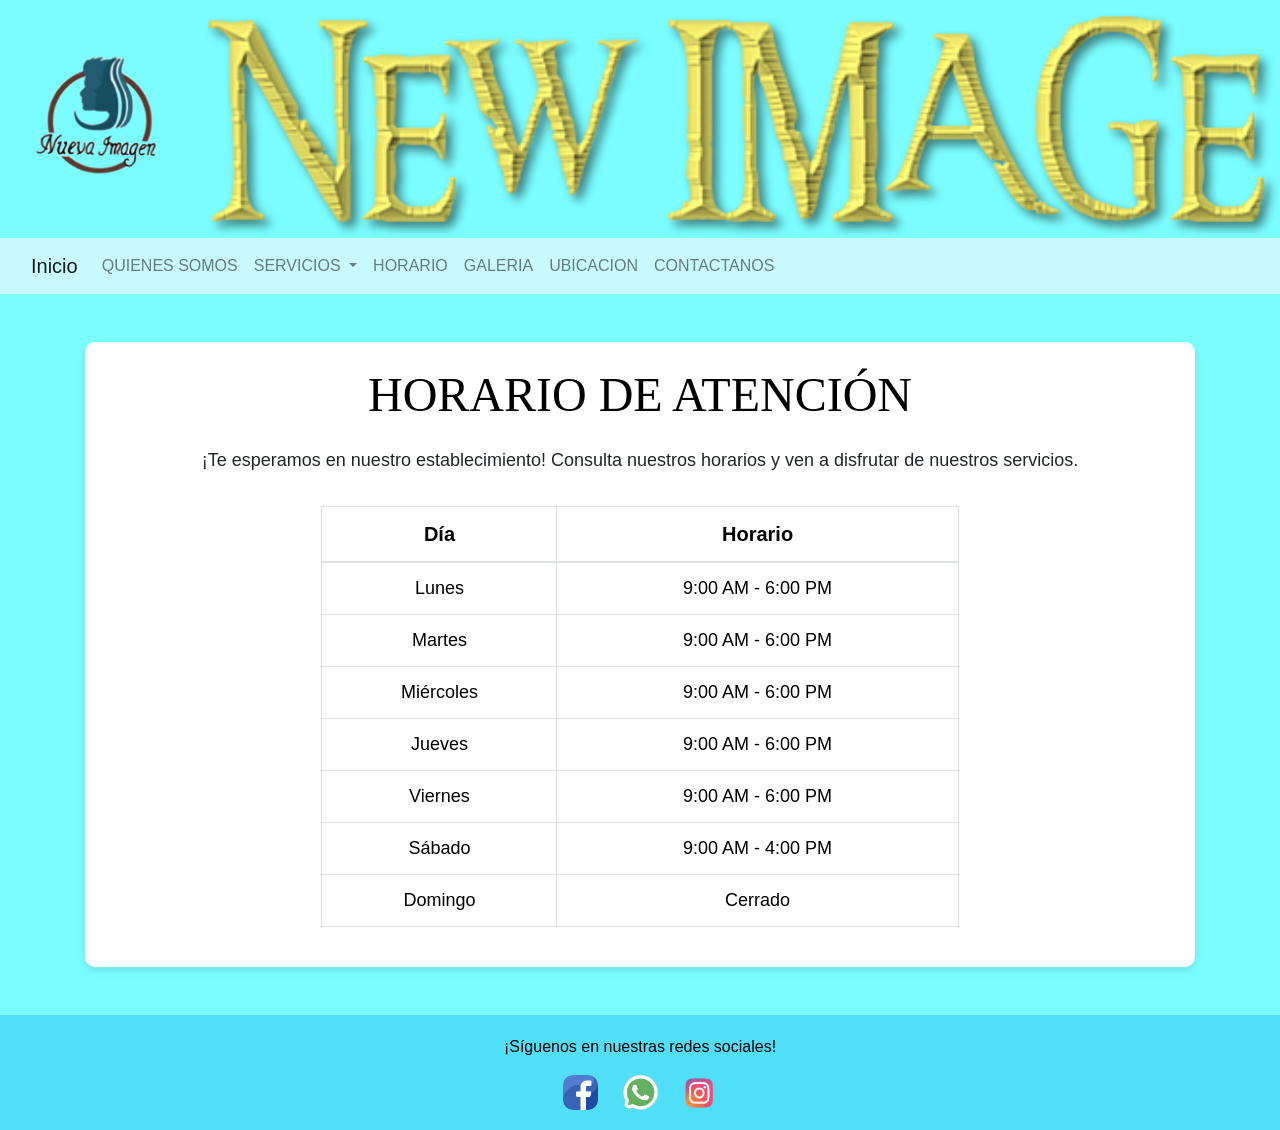
<file: Horario.html>
<!DOCTYPE html>
<html lang="en">
<head>
    <meta charset="UTF-8">
    <meta name="viewport" content="width=divice-width,initial-scale=1.0">
   <link href="https://cdn.jsdelivr.net/npm/bootstrap@5.0.0-beta1/dist/css/bootstrap.min.css" 
    rel="stylesheet" integrity="sha384-giJF6kkoqNQ00vy+HMDP7azOuL0xtbfIcaT9wjKHr8RbDVddVHyTfAAsrekwKmP1" 
    crossorigin="anonymous"> 
     
    <script src="https://cdn.jsdelivr.net/npm/bootstrap@5.0.2/dist/js/bootstrap.bundle.min.js" 
    integrity="sha384-MrcW6ZMFYlzcLA8Nl+NtUVF0sA7MsXsP1UyJoMp4YLEuNSfAP+JcXn/tWtIaxVXM" 
    crossorigin="anonymous"></script>

    <link rel="stylesheet" href="https://cdn.jsdelivr.net/npm/bootstrap@4.5.3/dist/css/bootstrap.min.css" integrity="sha384-TX8t27EcRE3e/ihU7zmQxVncDAy5uIKz4rEkgIXeMed4M0jlfIDPvg6uqKI2xXr2" crossorigin="anonymous">
    <meta name="viewport" content="width=device-width, initial-scale=1.0">
    <link rel="stylesheet" type="text/css" href="css/styleEstetica.css">
    <title>ESTETICA</title>
    <style>
      /* Estilo del carrusel */
    .carousel-item img {
        width: 50%;
        height: 600px;
        object-fit: cover;
      }
      h2{
        font-family: 'Impact';
        font-size: '6';
      }
        .text-center {
            text-align: center;
            margin-top: 20px;
        }

        .schedule-table {
            width: 80%;
            margin: 20px auto;
            text-align: center;
            border-collapse: collapse;
        }

        .schedule-table th, .schedule-table td {
            padding: 10px;
            border: 1px solid #ddd;
        }

        .schedule-table th {
            background-color: #c9fafe;
        }

        .schedule-table td {
            background-color: #ffffffe1;
        }

        .schedule-table caption {
            font-size: 1.5rem;
            font-weight: bold;
        }

        h2 {
            font-family: 'Impact';
            font-size: 36px;
            color: #2c3e50;
        }
    </style>
  </style>
</head>
<body>
  <table class="header-img2" align="center" border="0">
    <tr>
        <th class="left-h" scope="col"><img src="img/Captura de pantalla 2025-05-19 114056.png" alt=""></th>
        <th class="right-h" scope="col"><img src="img/cooltext480173464816172.png" alt=""></th>
    </tr>
    </table>
    <nav class="navbar navbar-expand-lg navbar-light" style="background-color: #c9fafe;">
        <div class="container-fluid">
            <a class="navbar-brand" href="Index1.html">Inicio</a>
            <button class="navbar-toggler" type="button" data-bs-toggle="collapse" data-bs-target="#navbarSupportedContent" aria-controls="navbarSupportedContent" aria-expanded="false" aria-label="Toggle navigation">
                <span class="navbar-toggler-icon"></span>
            </button>
            <div class="collapse navbar-collapse" id="navbarSupportedContent">
                <ul class="navbar-nav me-auto mb-2 mb-lg-0">
                    <li class="nav-item">
                        <a class="nav-link" href="Quien.html">QUIENES SOMOS</a>
                    </li>
                    <li class="nav-item dropdown">
                        <a class="nav-link dropdown-toggle" href="Servicios.html" id="navbarDropdown" role="button" data-bs-toggle="dropdown" aria-expanded="false">
                            SERVICIOS
                        </a>
                        <ul class="dropdown-menu" aria-labelledby="navbarDropdown">
                            <li><a class="dropdown-item" href="CortCaba.html">CORTES DE CABALLEROS</a></li>
                            <li><a class="dropdown-item" href="CortDama.html">CORTES DE DAMAS</a></li>
                            <li><a class="dropdown-item" href="Mecha.html">MECHAS PARA DAMAS</a></li>
                            <li><a class="dropdown-item" href="Manicura.html">MANICURA</a></li>
                        </ul>
                    </li>
                    <li class="nav-item">
                        <a class="nav-link" href="Horario.html">HORARIO</a>
                    </li>
                    <li class="nav-item">
                        <a class="nav-link" href="Galeria.html">GALERIA</a>
                    </li>
                    <li class="nav-item">
                        <a class="nav-link" href="Ubicacion.html">UBICACION</a>
                    </li>
                    <li class="nav-item">
                        <a class="nav-link" href="Contacta.html">CONTACTANOS</a>
                    </li>
                </ul>
            </div>
        </div>
    </nav>
    
    <section class="container mt-5 mb-5">
        <div class="p-4 text-center" style="background-color: white; border-radius: 10px; box-shadow: 0 4px 8px rgba(0, 0, 0, 0.1);">
          <h2 class="mb-4" style="font-family: 'Impact'; color: #000000; font-size: 3rem;">HORARIO DE ATENCIÓN</h2>
          <p style="font-size: 18px;">¡Te esperamos en nuestro establecimiento! Consulta nuestros horarios y ven a disfrutar de nuestros servicios.</p>
      
          <div class="d-flex justify-content-center">
            <table class="table table-bordered mt-3" style="width: 60%; font-size: 18px;">
              <thead style="background-color: #6dffff; color: rgb(0, 0, 0); font-size: 20px;">
                <tr>
                  <th class="text-center">Día</th>
                  <th class="text-center">Horario</th>
                </tr>
              </thead>
              <tbody>
                <tr>
                  <td class="text-center">Lunes</td>
                  <td class="text-center">9:00 AM - 6:00 PM</td>
                </tr>
                <tr>
                  <td class="text-center">Martes</td>
                  <td class="text-center">9:00 AM - 6:00 PM</td>
                </tr>
                <tr>
                  <td class="text-center">Miércoles</td>
                  <td class="text-center">9:00 AM - 6:00 PM</td>
                </tr>
                <tr>
                  <td class="text-center">Jueves</td>
                  <td class="text-center">9:00 AM - 6:00 PM</td>
                </tr>
                <tr>
                  <td class="text-center">Viernes</td>
                  <td class="text-center">9:00 AM - 6:00 PM</td>
                </tr>
                <tr>
                  <td class="text-center">Sábado</td>
                  <td class="text-center">9:00 AM - 4:00 PM</td>
                </tr>
                <tr>
                  <td class="text-center">Domingo</td>
                  <td class="text-center">Cerrado</td>
                </tr>
              </tbody>
            </table>
          </div>
        </div>
      </section>      

<footer style="text-align: center; padding: 20px; background-color: rgb(81, 222, 247); margin-top: 40px;">
  <p style="color: rgb(0, 0, 0);">¡Síguenos en nuestras redes sociales!</p>

  <a href="https://web.facebook.com/Esteti.new.image"> 
    <img src="img/facebook.png" width="35px" height="35px" style="border-radius: 10px; margin: 0 10px;" title="Facebook">
  </a>

  <a href="https://api.whatsapp.com/send?phone=529514066957&text=%F0%9F%91%8B%20%C2%A1Hola!%20Este%20es%20un%20ejemplo%20de%20un%20mensaje"> 
    <img src="img/wa.png" width="35px" height="35px" style="border-radius: 10px; margin: 0 10px;" title="WhatsApp">
  </a>

  <a href="https://www.instagram.com/estetica_new.image/"> 
    <img src="img/ig.png" width="35px" height="35px" style="border-radius: 10px; margin: 0 10px;" title="Instagram">
  </a>
</footer>

</body>
</html>
</file>
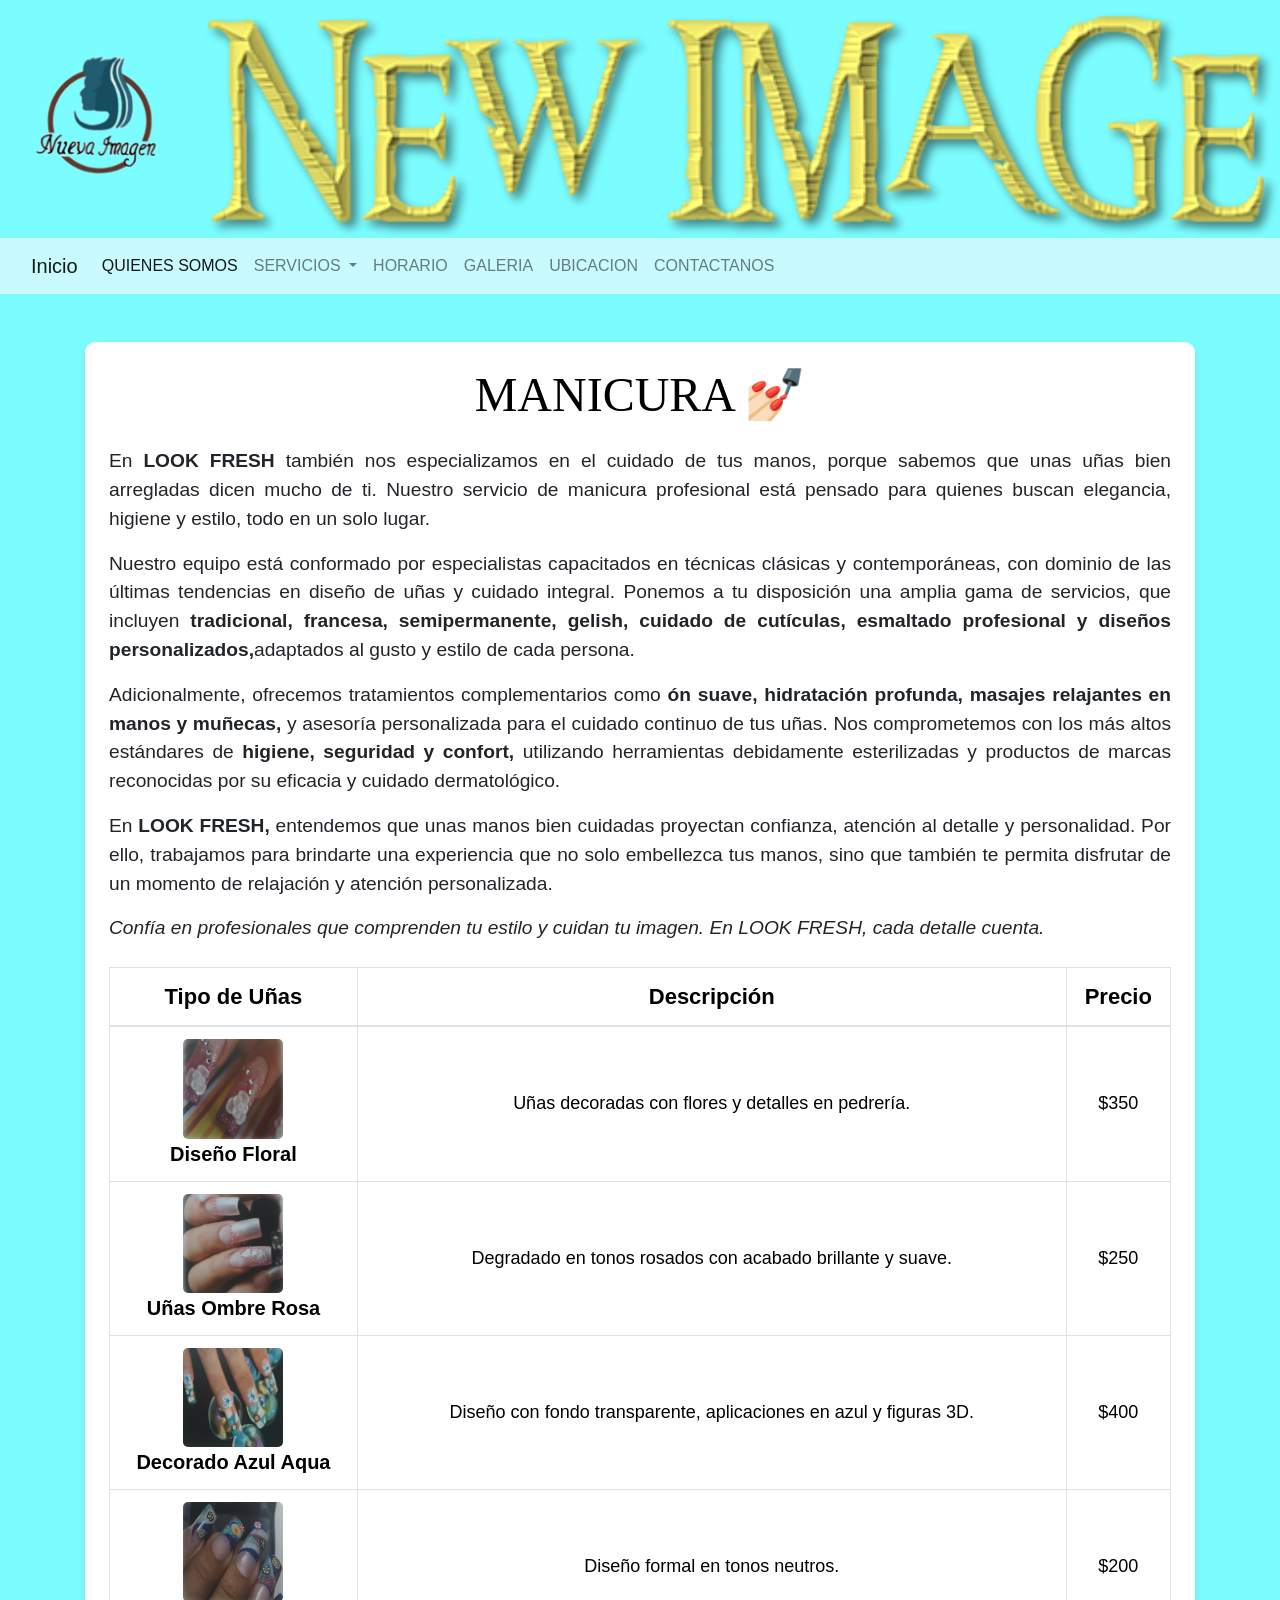
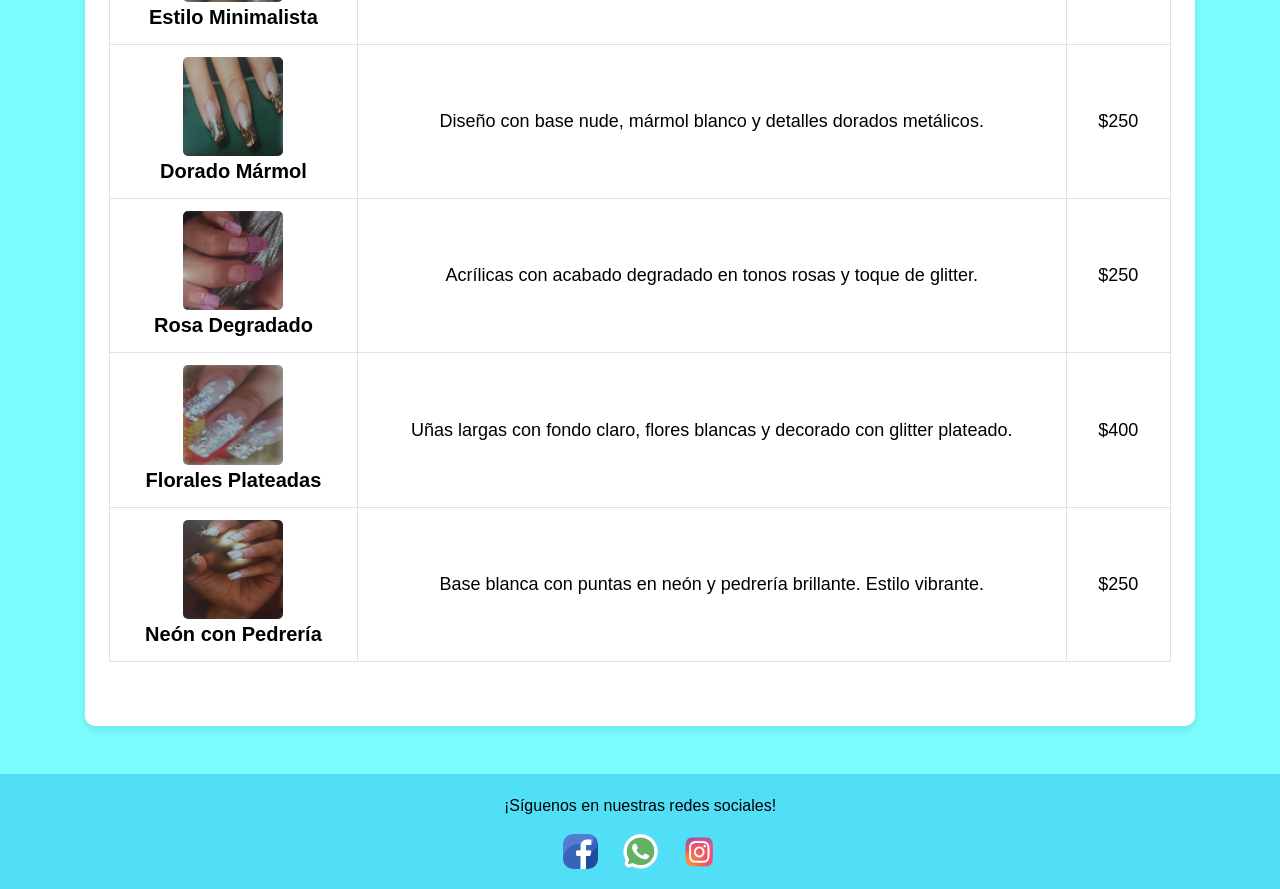
<file: Manicura.html>
<!DOCTYPE html>
<html lang="en">
<head>
    <meta charset="UTF-8">
    <meta name="viewport" content="width=divice-width,initial-scale=1.0">
   <link href="https://cdn.jsdelivr.net/npm/bootstrap@5.0.0-beta1/dist/css/bootstrap.min.css" 
    rel="stylesheet" integrity="sha384-giJF6kkoqNQ00vy+HMDP7azOuL0xtbfIcaT9wjKHr8RbDVddVHyTfAAsrekwKmP1" 
    crossorigin="anonymous"> 
     
    <script src="https://cdn.jsdelivr.net/npm/bootstrap@5.0.2/dist/js/bootstrap.bundle.min.js" 
    integrity="sha384-MrcW6ZMFYlzcLA8Nl+NtUVF0sA7MsXsP1UyJoMp4YLEuNSfAP+JcXn/tWtIaxVXM" 
    crossorigin="anonymous"></script>

    <link rel="stylesheet" href="https://cdn.jsdelivr.net/npm/bootstrap@4.5.3/dist/css/bootstrap.min.css" integrity="sha384-TX8t27EcRE3e/ihU7zmQxVncDAy5uIKz4rEkgIXeMed4M0jlfIDPvg6uqKI2xXr2" crossorigin="anonymous">
    <meta name="viewport" content="width=device-width, initial-scale=1.0">
    <link rel="stylesheet" type="text/css" href="css/styleEstetica.css">
    <title>ESTETICA</title>
    <style>
      /* Estilo del carrusel */
    .carousel-item img {
        width: 50%;
        height: 600px;
        object-fit: cover;
      }
      h2{
        font-family: 'Impact';
        font-size: '6';
      }
  </style>
</head>
<body>
  <table class="header-img2" align="center" border="0">
    <tr>
        <th class="left-h" scope="col"><img src="img/Captura de pantalla 2025-05-19 114056.png" alt=""></th>
        <th class="right-h" scope="col"><img src="img/cooltext480173464816172.png" alt=""></th>
    </tr>
  </table>

  <nav class="navbar navbar-expand-lg navbar-light" style="background-color: #c9fafe;">
    <div class="container-fluid">
      <a class="navbar-brand" href="Index1.html">Inicio</a>
      <button class="navbar-toggler" type="button" data-bs-toggle="collapse" data-bs-target="#navbarSupportedContent" aria-controls="navbarSupportedContent" aria-expanded="false" aria-label="Toggle navigation">
        <span class="navbar-toggler-icon"></span>
      </button>
      <div class="collapse navbar-collapse" id="navbarSupportedContent">
        <ul class="navbar-nav me-auto mb-2 mb-lg-0">
          <li class="nav-item">
            <a class="nav-link active" aria-current="page" href="Quien.html">QUIENES SOMOS </a>
          </li>
          <li class="nav-item dropdown">
            <a class="nav-link dropdown-toggle" href="Servicios.html" id="navbarDropdown" role="button" data-bs-toggle="dropdown" aria-expanded="false">
              SERVICIOS 
            </a>
            <ul class="dropdown-menu" aria-labelledby="navbarDropdown">
              <li><a class="dropdown-item" href="CortCaba.html">CORTES DE CABALLEROS</a></li>
              <li><a class="dropdown-item" href="CortDama.html">CORTES DE DAMAS</a></li>
              <li><a class="dropdown-item" href="Mecha.html">MECHAS PARA DAMAS</a></li>
              <li><a class="dropdown-item" href="Manicura.html">MANICURA</a></li>
              <li><hr class="dropdown-divider"></li>
            </ul>
          </li>
          <li class="nav-item">
            <a class="nav-link" href="Horario.html">HORARIO</a>
          </li>
          <li class="nav-item">
            <a class="nav-link" href="Galeria.html"> GALERIA</a>
          </li>
          <li class="nav-item">
            <a class="nav-link" href="Ubicacion.html"> UBICACION</a>
          </li>
          <li class="nav-item">
            <a class="nav-link" href="Contacta.html"> CONTACTANOS</a>
          </li>
        </ul>
      </div>
    </div>
  </nav>
  
  <section class="container mt-5 mb-5">
    <div class="p-4" style="background-color: white; border-radius: 10px; box-shadow: 0 4px 8px rgba(0, 0, 0, 0.1);">
      <h2 class="text-center mb-4" style="font-family: 'Impact'; color: #000000; font-size: 3rem;">MANICURA 💅🏻</h2>
  
      <p style="font-size: 1.2rem; text-align: justify;">
        En <strong>LOOK FRESH</strong> también nos especializamos en el cuidado de tus manos, porque sabemos que unas uñas bien arregladas dicen mucho de ti. Nuestro servicio de manicura profesional está pensado para quienes buscan elegancia, higiene y estilo, todo en un solo lugar.
      </p>
  
      <p style="font-size: 1.2rem; text-align: justify;">
        Nuestro equipo está conformado por especialistas capacitados en técnicas clásicas y contemporáneas, con dominio de las últimas tendencias en diseño de uñas y cuidado integral. Ponemos a tu disposición una amplia gama de servicios, que incluyen <strong> tradicional, francesa, semipermanente, gelish, cuidado de cutículas, esmaltado profesional y diseños personalizados,</strong>adaptados al gusto y estilo de cada persona.
      </p>
  
      <p style="font-size: 1.2rem; text-align: justify;">
       Adicionalmente, ofrecemos tratamientos complementarios como <strong>ón suave, hidratación profunda, masajes relajantes en manos y muñecas,</strong> y asesoría personalizada para el cuidado continuo de tus uñas. Nos comprometemos con los más altos estándares de <strong>higiene, seguridad y confort,</strong> utilizando herramientas debidamente esterilizadas y productos de marcas reconocidas por su eficacia y cuidado dermatológico.
      </p>
  
      <p style="font-size: 1.2rem; text-align: justify;">
        En <strong>LOOK FRESH,</strong> entendemos que unas manos bien cuidadas proyectan confianza, atención al detalle y personalidad. Por ello, trabajamos para brindarte una experiencia que no solo embellezca tus manos, sino que también te permita disfrutar de un momento de relajación y atención personalizada.
      </p>

      <p style="font-size: 1.2rem; text-align: justify; font-style: italic;">
        Confía en profesionales que comprenden tu estilo y cuidan tu imagen. En LOOK FRESH, cada detalle cuenta.
      </p>

      <div class="table-responsive mt-4 mb-4">
        <table class="table table-bordered table-hover text-center align-middle" style="font-size: 18px;">
          <thead style="background-color: #47d7ff; color: rgb(0, 0, 0); font-size: 22px;">
            <tr>
              <th>Tipo de Uñas</th>
              <th>Descripción</th>
              <th>Precio</th>
            </tr>
          </thead>
          <tbody>
            <tr>
              <td>
                <img src="img/Mani2.png" alt="Fade bajo" style="width: 100px; height: auto; border-radius: 5px;">
                <br><span style="font-size: 20px; font-weight: bold;">Diseño Floral</span>
              </td>
              <td style="vertical-align: middle;">Uñas decoradas con flores y detalles en pedrería.</td>
              <td style="vertical-align: middle;">$350</td>
            </tr>
            <tr>
              <td>
                <img src="img/Mani3.png" alt="Taper Fade" style="width: 100px; height: auto; border-radius: 5px;">
                <br><span style="font-size: 20px; font-weight: bold;">Uñas Ombre Rosa</span>
              </td>
              <td style="vertical-align: middle;">Degradado en tonos rosados con acabado brillante y suave.</td>
              <td style="vertical-align: middle;">$250</td>
            </tr>
            <tr>
              <td>
                <img src="img/Mani4.png" alt="Mohawk" style="width: 100px; height: auto; border-radius: 5px;">
                <br><span style="font-size: 20px; font-weight: bold;">Decorado Azul Aqua</span>
              </td>
              <td style="vertical-align: middle;">Diseño con fondo transparente, aplicaciones en azul y figuras 3D.</td>
              <td style="vertical-align: middle;">$400</td>
            </tr>
            <tr>
              <td>
                <img src="img/Mani5.png" alt="Clásico ejecutivo" style="width: 100px; height: auto; border-radius: 5px;">
                <br><span style="font-size: 20px; font-weight: bold;">Estilo Minimalista</span>
              </td>
              <td style="vertical-align: middle;">Diseño formal en tonos neutros.</td>
              <td style="vertical-align: middle;">$200</td>
            </tr>
            <tr>
              <td>
                <img src="img/Mani6.png" alt="Crop Texturizado" style="width: 100px; height: auto; border-radius: 5px;">
                <br><span style="font-size: 20px; font-weight: bold;">Dorado Mármol</span>
              </td>
              <td style="vertical-align: middle;">Diseño con base nude, mármol blanco y detalles dorados metálicos.</td>
              <td style="vertical-align: middle;">$250</td>
            </tr>
            <td>
                <img src="img/Mani7.png" alt="Crop Texturizado" style="width: 100px; height: auto; border-radius: 5px;">
                <br><span style="font-size: 20px; font-weight: bold;">Rosa Degradado</span>
              </td>
              <td style="vertical-align: middle;">Acrílicas con acabado degradado en tonos rosas y toque de glitter.</td>
              <td style="vertical-align: middle;">$250</td>
            </tr>
            <td>
                <img src="img/Mani9.png" alt="Crop Texturizado" style="width: 100px; height: auto; border-radius: 5px;">
                <br><span style="font-size: 20px; font-weight: bold;">Florales Plateadas</span>
              </td>
              <td style="vertical-align: middle;">Uñas largas con fondo claro, flores blancas y decorado con glitter plateado.</td>
              <td style="vertical-align: middle;">$400</td>
            </tr>
            <td>
                <img src="img/Mani10.png" alt="Crop Texturizado" style="width: 100px; height: auto; border-radius: 5px;">
                <br><span style="font-size: 20px; font-weight: bold;">Neón con Pedrería</span>
              </td>
              <td style="vertical-align: middle;">Base blanca con puntas en neón y pedrería brillante. Estilo vibrante.</td>
              <td style="vertical-align: middle;">$250</td>
            </tr>
          </tbody>
        </table>
      </div>
      
      
    </div>
</section>

<footer style="text-align: center; padding: 20px; background-color: rgb(81, 222, 247); margin-top: 40px;">
  <p style="color: rgb(0, 0, 0);">¡Síguenos en nuestras redes sociales!</p>

  <a href="https://web.facebook.com/Esteti.new.image"> 
    <img src="img/facebook.png" width="35px" height="35px" style="border-radius: 10px; margin: 0 10px;" title="Facebook">
  </a>

  <a href="https://api.whatsapp.com/send?phone=529514066957&text=%F0%9F%91%8B%20%C2%A1Hola!%20Este%20es%20un%20ejemplo%20de%20un%20mensaje"> 
    <img src="img/wa.png" width="35px" height="35px" style="border-radius: 10px; margin: 0 10px;" title="WhatsApp">
  </a>

  <a href="https://www.instagram.com/estetica_new.image/"> 
    <img src="img/ig.png" width="35px" height="35px" style="border-radius: 10px; margin: 0 10px;" title="Instagram">
  </a>
</footer>

</body>
</html>
</file>
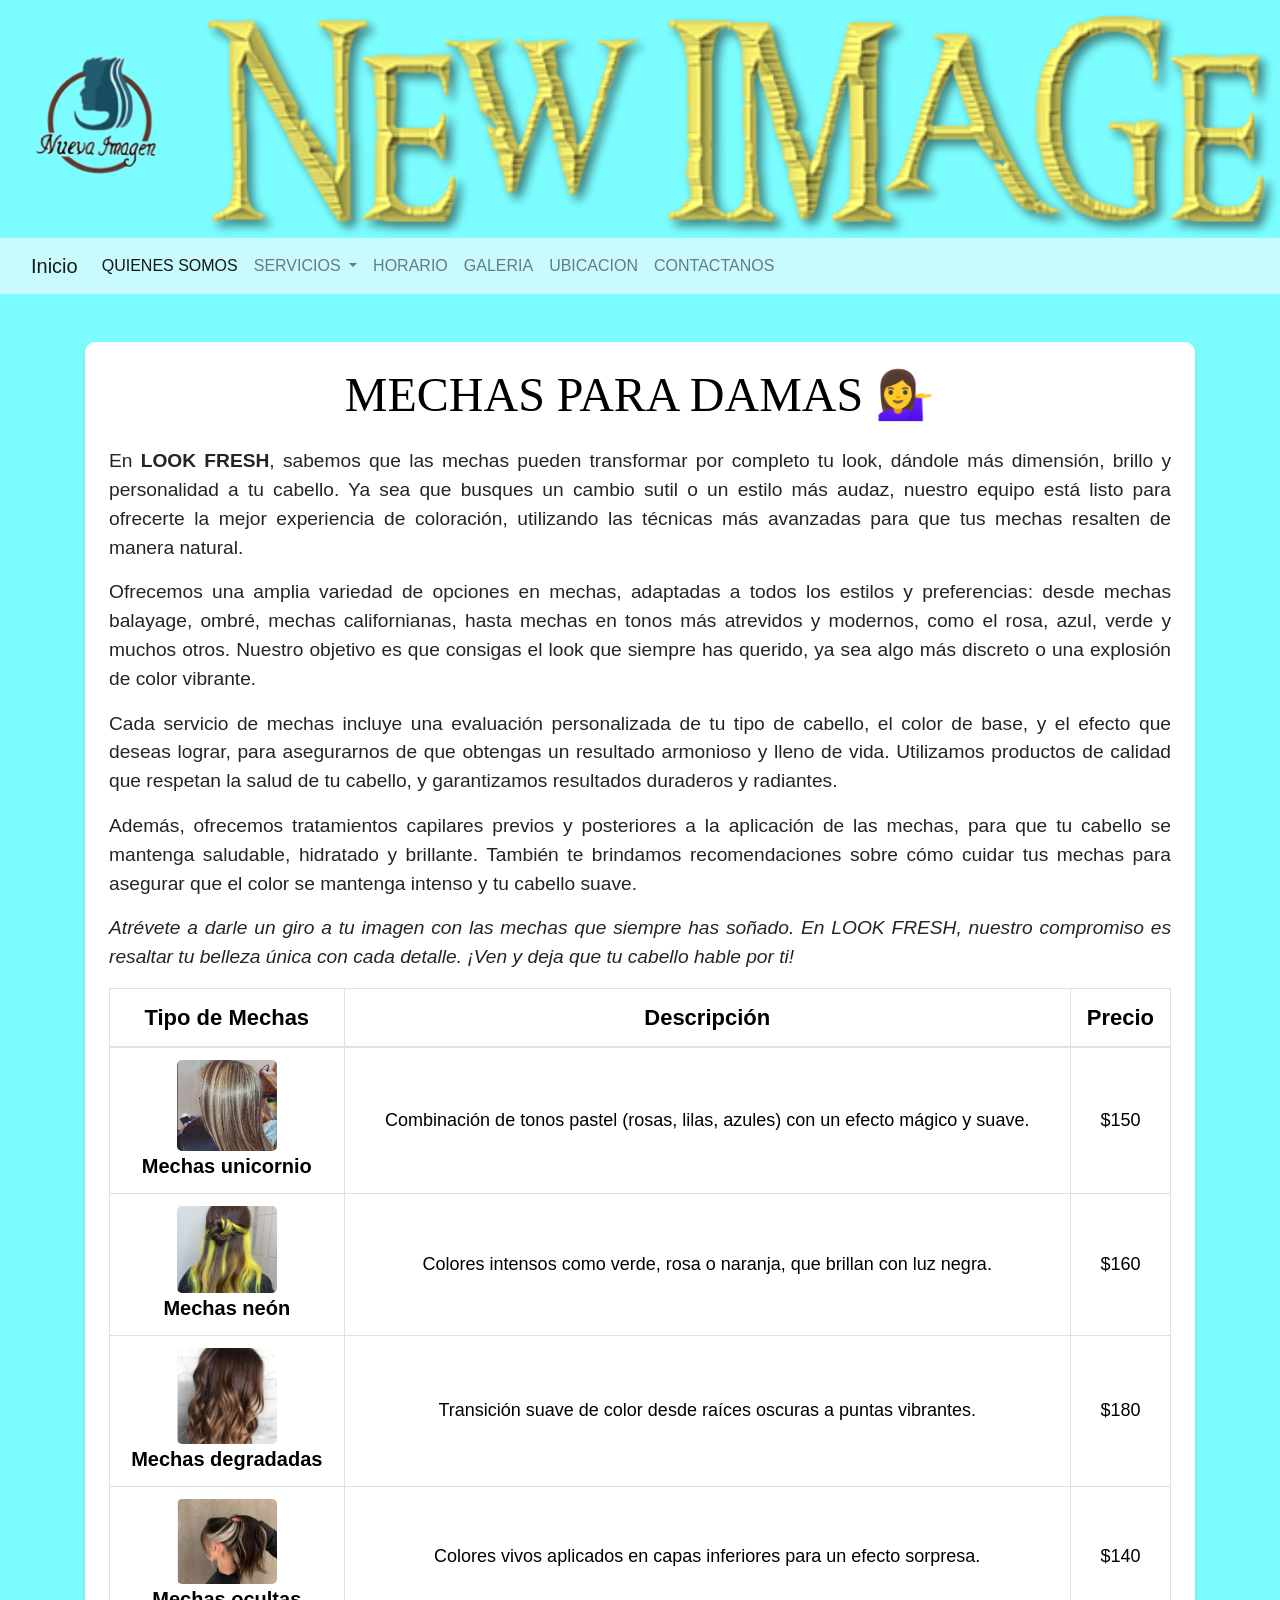
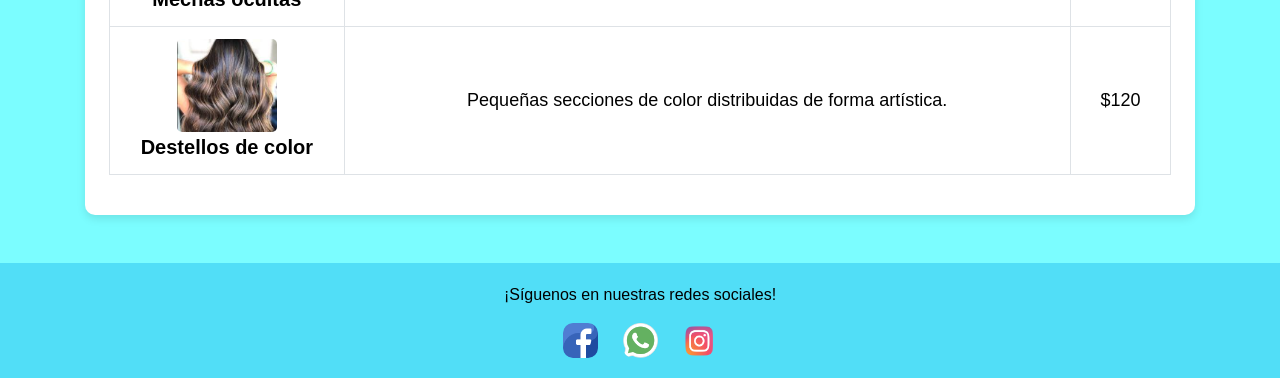
<file: Mecha.html>
<!DOCTYPE html>
<html lang="en">
<head>
    <meta charset="UTF-8">
    <meta name="viewport" content="width=divice-width,initial-scale=1.0">
   <link href="https://cdn.jsdelivr.net/npm/bootstrap@5.0.0-beta1/dist/css/bootstrap.min.css" 
    rel="stylesheet" integrity="sha384-giJF6kkoqNQ00vy+HMDP7azOuL0xtbfIcaT9wjKHr8RbDVddVHyTfAAsrekwKmP1" 
    crossorigin="anonymous"> 
     
    <script src="https://cdn.jsdelivr.net/npm/bootstrap@5.0.2/dist/js/bootstrap.bundle.min.js" 
    integrity="sha384-MrcW6ZMFYlzcLA8Nl+NtUVF0sA7MsXsP1UyJoMp4YLEuNSfAP+JcXn/tWtIaxVXM" 
    crossorigin="anonymous"></script>

    <link rel="stylesheet" href="https://cdn.jsdelivr.net/npm/bootstrap@4.5.3/dist/css/bootstrap.min.css" integrity="sha384-TX8t27EcRE3e/ihU7zmQxVncDAy5uIKz4rEkgIXeMed4M0jlfIDPvg6uqKI2xXr2" crossorigin="anonymous">
    <meta name="viewport" content="width=device-width, initial-scale=1.0">
    <link rel="stylesheet" type="text/css" href="css/styleEstetica.css">
    <title>ESTETICA</title>
    <style>
      /* Estilo del carrusel */
    .carousel-item img {
        width: 50%;
        height: 600px;
        object-fit: cover;
      }
      h2{
        font-family: 'Impact';
        font-size: '6';
      }
  </style>
</head>
<body>
  <table class="header-img2" align="center" border="0">
    <tr>
        <th class="left-h" scope="col"><img src="img/Captura de pantalla 2025-05-19 114056.png" alt=""></th>
        <th class="right-h" scope="col"><img src="img/cooltext480173464816172.png" alt=""></th>
    </tr>
</table>
<nav class="navbar navbar-expand-lg navbar-light" style="background-color: #c9fafe;">
    <div class="container-fluid">
      <a class="navbar-brand" href="Index1.html">Inicio</a>
      <button class="navbar-toggler" type="button" data-bs-toggle="collapse" data-bs-target="#navbarSupportedContent" aria-controls="navbarSupportedContent" aria-expanded="false" aria-label="Toggle navigation">
        <span class="navbar-toggler-icon"></span>
      </button>
      <div class="collapse navbar-collapse" id="navbarSupportedContent">
        <ul class="navbar-nav me-auto mb-2 mb-lg-0">
          <li class="nav-item">
            <a class="nav-link active" aria-current="page" href="Quien.html">QUIENES SOMOS </a>
              </li>
              <li class="nav-item dropdown">
                <a class="nav-link dropdown-toggle" href="Servicios.html" id="navbarDropdown" role="button" data-bs-toggle="dropdown" aria-expanded="false">
                  SERVICIOS 
                </a>
                <ul class="dropdown-menu" aria-labelledby="navbarDropdown">
                  <li><a class="dropdown-item" href="CortCaba.html">CORTES DE CABALLEROS</a></li>
                  <li><a class="dropdown-item" href="CortDama.html">CORTES DE DAMAS</a></li>
                  <li><a class="dropdown-item" href="Mecha.html">MECHAS PARA DAMAS</a></li>
                  <li><a class="dropdown-item" href="Manicura.html">MANICURA</a></li>
                  <li><hr class="dropdown-divider"></li>
                </ul>
              </li>
              <li class="nav-item">
                <a class="nav-link" href="Horario.html">HORARIO</a>
              </li>
              <li class="nav-item">
                <a class="nav-link" href="Galeria.html"> GALERIA</a>
              </li>
              <li class="nav-item">
                <a class="nav-link" href="Ubicacion.html"> UBICACION</a>
              </li>
              <li class="nav-item">
                <a class="nav-link" href="Contacta.html"> CONTACTANOS</a>
              </li>
            </ul>
          </div>
        </div>
      </nav>

      <section class="container mt-5 mb-5">
        <div class="p-4" style="background-color: white; border-radius: 10px; box-shadow: 0 4px 8px rgba(0, 0, 0, 0.1);">
          <h2 class="text-center mb-4" style="font-family: 'Impact'; color: #000000; font-size: 3rem;">MECHAS PARA DAMAS 💁‍♀️</h2>
      
          <p style="font-size: 1.2rem; text-align: justify;">
            En <strong>LOOK FRESH</strong>, sabemos que las mechas pueden transformar por completo tu look, dándole más dimensión, brillo y personalidad a tu cabello. Ya sea que busques un cambio sutil o un estilo más audaz, nuestro equipo está listo para ofrecerte la mejor experiencia de coloración, utilizando las técnicas más avanzadas para que tus mechas resalten de manera natural.
          </p>
      
          <p style="font-size: 1.2rem; text-align: justify;">
            Ofrecemos una amplia variedad de opciones en mechas, adaptadas a todos los estilos y preferencias: desde mechas balayage, ombré, mechas californianas, hasta mechas en tonos más atrevidos y modernos, como el rosa, azul, verde y muchos otros. Nuestro objetivo es que consigas el look que siempre has querido, ya sea algo más discreto o una explosión de color vibrante.
          </p>
      
          <p style="font-size: 1.2rem; text-align: justify;">
            Cada servicio de mechas incluye una evaluación personalizada de tu tipo de cabello, el color de base, y el efecto que deseas lograr, para asegurarnos de que obtengas un resultado armonioso y lleno de vida. Utilizamos productos de calidad que respetan la salud de tu cabello, y garantizamos resultados duraderos y radiantes. 
          </p>
      
          <p style="font-size: 1.2rem; text-align: justify;">
            Además, ofrecemos tratamientos capilares previos y posteriores a la aplicación de las mechas, para que tu cabello se mantenga saludable, hidratado y brillante. También te brindamos recomendaciones sobre cómo cuidar tus mechas para asegurar que el color se mantenga intenso y tu cabello suave.
          </p>
      
          <p style="font-size: 1.2rem; text-align: justify; font-style: italic;">
            Atrévete a darle un giro a tu imagen con las mechas que siempre has soñado. En LOOK FRESH, nuestro compromiso es resaltar tu belleza única con cada detalle. ¡Ven y deja que tu cabello hable por ti!
          </p>

          <table class="table table-bordered" style="width: 100%; text-align: center;">
            <thead style="background-color: #47d7ff; color: rgb(0, 0, 0); font-size: 22px;">
              <tr>
                <th>Tipo de Mechas</th>
                <th>Descripción</th>
                <th>Precio</th>
              </tr>
            </thead>
            <tbody>
              <tr>
                <td>
                  <img src="img/Ejem1.png" alt="Mechas unicornio" style="width: 100px; height: auto; border-radius: 5px;">
                  <br><span style="font-size: 20px; font-weight: bold;">Mechas unicornio</span>
                </td>
                <td style="font-size: 18px; vertical-align: middle;">Combinación de tonos pastel (rosas, lilas, azules) con un efecto mágico y suave.</td>
                <td style="font-size: 18px; vertical-align: middle;">$150</td>
              </tr>
              <tr>
                <td>
                  <img src="img/Ejem2.png" alt="Mechas neón" style="width: 100px; height: auto; border-radius: 5px;">
                  <br><span style="font-size: 20px; font-weight: bold;">Mechas neón</span>
                </td>
                <td style="font-size: 18px; vertical-align: middle;">Colores intensos como verde, rosa o naranja, que brillan con luz negra.</td>
                <td style="font-size: 18px; vertical-align: middle;">$160</td>
              </tr>
              <tr>
                <td>
                  <img src="img/Ejem3.png" alt="Mechas degradadas" style="width: 100px; height: auto; border-radius: 5px;">
                  <br><span style="font-size: 20px; font-weight: bold;">Mechas degradadas</span>
                </td>
                <td style="font-size: 18px; vertical-align: middle;">Transición suave de color desde raíces oscuras a puntas vibrantes.</td>
                <td style="font-size: 18px; vertical-align: middle;">$180</td>
              </tr>
              <tr>
                <td>
                  <img src="img/Ejem4.png" alt="Mechas ocultas" style="width: 100px; height: auto; border-radius: 5px;">
                  <br><span style="font-size: 20px; font-weight: bold;">Mechas ocultas</span>
                </td>
                <td style="font-size: 18px; vertical-align: middle;">Colores vivos aplicados en capas inferiores para un efecto sorpresa.</td>
                <td style="font-size: 18px; vertical-align: middle;">$140</td>
              </tr>
              <tr>
                <td>
                  <img src="img/Ejem5.png" alt="Destellos de color" style="width: 100px; height: auto; border-radius: 5px;">
                  <br><span style="font-size: 20px; font-weight: bold;">Destellos de color</span>
                </td>
                <td style="font-size: 18px; vertical-align: middle;">Pequeñas secciones de color distribuidas de forma artística.</td>
                <td style="font-size: 18px; vertical-align: middle;">$120</td>
              </tr>
            </tbody>
          </table>
          

        </div>
      </section>

<footer style="text-align: center; padding: 20px; background-color: rgb(81, 222, 247); margin-top: 40px;">
  <p style="color: rgb(0, 0, 0);">¡Síguenos en nuestras redes sociales!</p>

  <a href="https://web.facebook.com/Esteti.new.image"> 
    <img src="img/facebook.png" width="35px" height="35px" style="border-radius: 10px; margin: 0 10px;" title="Facebook">
  </a>

  <a href="https://api.whatsapp.com/send?phone=529514066957&text=%F0%9F%91%8B%20%C2%A1Hola!%20Este%20es%20un%20ejemplo%20de%20un%20mensaje"> 
    <img src="img/wa.png" width="35px" height="35px" style="border-radius: 10px; margin: 0 10px;" title="WhatsApp">
  </a>

  <a href="https://www.instagram.com/estetica_new.image/"> 
    <img src="img/ig.png" width="35px" height="35px" style="border-radius: 10px; margin: 0 10px;" title="Instagram">
  </a>
</footer>

</body>
</html>
</file>
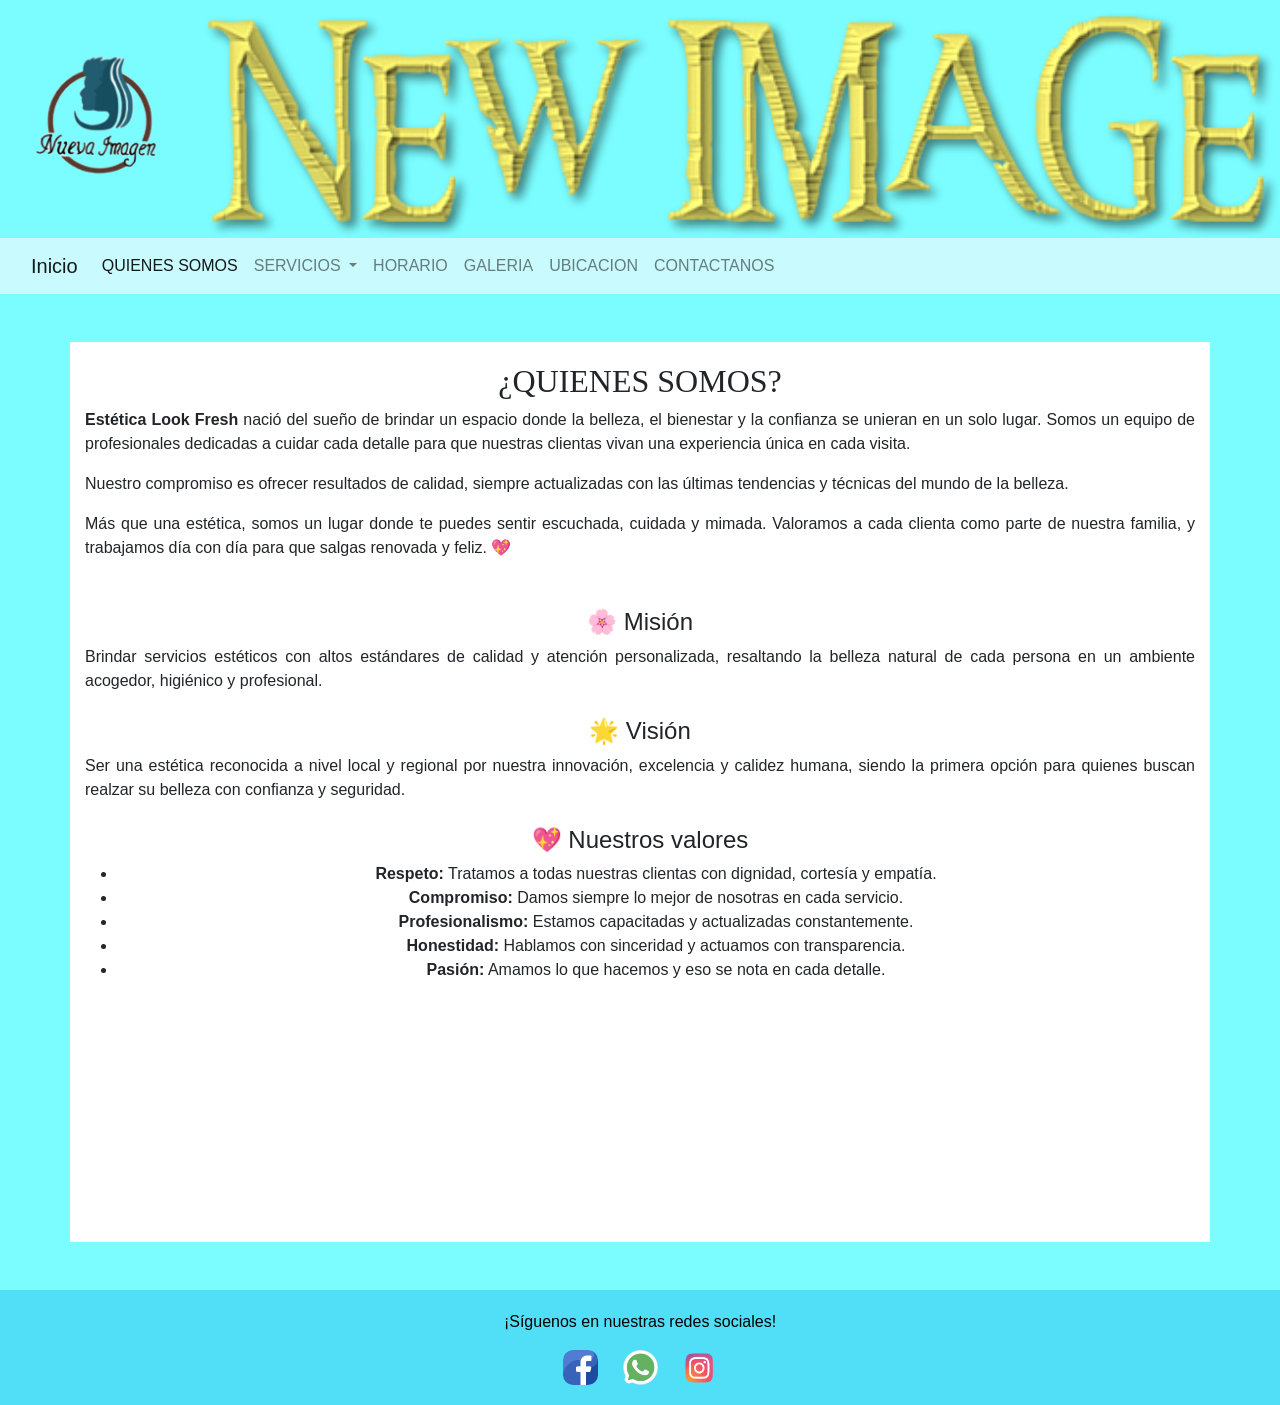
<file: Quien.html>
<!DOCTYPE html>
<html lang="en">
<head>
    <meta charset="UTF-8">
    <meta name="viewport" content="width=divice-width,initial-scale=1.0">
   <link href="https://cdn.jsdelivr.net/npm/bootstrap@5.0.0-beta1/dist/css/bootstrap.min.css" 
    rel="stylesheet" integrity="sha384-giJF6kkoqNQ00vy+HMDP7azOuL0xtbfIcaT9wjKHr8RbDVddVHyTfAAsrekwKmP1" 
    crossorigin="anonymous"> 
    
    <script src="https://cdn.jsdelivr.net/npm/bootstrap@5.0.2/dist/js/bootstrap.bundle.min.js" 
    integrity="sha384-MrcW6ZMFYlzcLA8Nl+NtUVF0sA7MsXsP1UyJoMp4YLEuNSfAP+JcXn/tWtIaxVXM" 
    crossorigin="anonymous"></script>

    <link rel="stylesheet" href="https://cdn.jsdelivr.net/npm/bootstrap@4.5.3/dist/css/bootstrap.min.css" integrity="sha384-TX8t27EcRE3e/ihU7zmQxVncDAy5uIKz4rEkgIXeMed4M0jlfIDPvg6uqKI2xXr2" crossorigin="anonymous">
    <meta name="viewport" content="width=device-width, initial-scale=1.0">
    <link rel="stylesheet" type="text/css" href="css/styleEstetica.css">
    <title>ESTETICA</title>
    <style>
      /* Estilo del carrusel */
    .carousel-item img {
        width: 50%;
        height: 600px;
        object-fit: cover;
      }
      h2{
        font-family: 'Impact';
        font-size: '6';
      }
  </style>
</head>
<body>
  <table class="header-img2" align="center" border="0">
    <tr>
        <th class="left-h" scope="col"><img src="img/Captura de pantalla 2025-05-19 114056.png" alt=""></th>
        <th class="right-h" scope="col"><img src="img/cooltext480173464816172.png" alt=""></th>
    </tr>
</table>
<nav class="navbar navbar-expand-lg navbar-light" style="background-color: #c9fafe;">
    <div class="container-fluid">
      <a class="navbar-brand" href="Index1.html">Inicio</a>
      <button class="navbar-toggler" type="button" data-bs-toggle="collapse" data-bs-target="#navbarSupportedContent" aria-controls="navbarSupportedContent" aria-expanded="false" aria-label="Toggle navigation">
        <span class="navbar-toggler-icon"></span>
      </button>
      <div class="collapse navbar-collapse" id="navbarSupportedContent">
        <ul class="navbar-nav me-auto mb-2 mb-lg-0">
          <li class="nav-item">
            <a class="nav-link active" aria-current="page" href="Quien.html">QUIENES SOMOS </a>
              </li>
              <li class="nav-item dropdown">
                <a class="nav-link dropdown-toggle" href="Servicios.html" id="navbarDropdown" role="button" data-bs-toggle="dropdown" aria-expanded="false">
                  SERVICIOS 
                </a>
                <ul class="dropdown-menu" aria-labelledby="navbarDropdown">
                  <li><a class="dropdown-item" href="CortCaba.html">CORTES DE CABALLEROS</a></li>
                  <li><a class="dropdown-item" href="CortDama.html">CORTES DE DAMAS</a></li>
                  <li><a class="dropdown-item" href="Mecha.html">MECHAS PARA DAMAS</a></li>
                  <li><a class="dropdown-item" href="Manicura.html">MANICURA</a></li>
                  <li><hr class="dropdown-divider"></li>
                </ul>
              </li>
              <li class="nav-item">
                <a class="nav-link" href="Horario.html">HORARIO</a>
              </li>
              <li class="nav-item">
                <a class="nav-link" href="Galeria.html"> GALERIA</a>
              </li>
              <li class="nav-item">
                <a class="nav-link" href="Ubicacion.html"> UBICACION</a>
              </li>
              <li class="nav-item">
                <a class="nav-link" href="Contacta.html"> CONTACTANOS</a>
              </li>
            </ul>
          </div>
        </div>
      </nav>
      
      <article class="container my-5">
        <h2>¿QUIENES SOMOS?</h2>
        <p class="text-justify">
          <strong>Estética Look Fresh</strong> nació del sueño de brindar un espacio donde la belleza, el bienestar y la confianza se unieran en un solo lugar. Somos un equipo de profesionales dedicadas a cuidar cada detalle para que nuestras clientas vivan una experiencia única en cada visita.
        </p>
      
        <p class="text-justify">
          Nuestro compromiso es ofrecer resultados de calidad, siempre actualizadas con las últimas tendencias y técnicas del mundo de la belleza.
        </p>
      
        <p class="text-justify">
          Más que una estética, somos un lugar donde te puedes sentir escuchada, cuidada y mimada. Valoramos a cada clienta como parte de nuestra familia, y trabajamos día con día para que salgas renovada y feliz. 💖
        </p>
      
        <h4 class="mt-5">🌸 Misión</h4>
        <p class="text-justify">
          Brindar servicios estéticos con altos estándares de calidad y atención personalizada, resaltando la belleza natural de cada persona en un ambiente acogedor, higiénico y profesional.
        </p>
      
        <h4 class="mt-4">🌟 Visión</h4>
        <p class="text-justify">
          Ser una estética reconocida a nivel local y regional por nuestra innovación, excelencia y calidez humana, siendo la primera opción para quienes buscan realzar su belleza con confianza y seguridad.
        </p>
      
        <h4 class="mt-4">💖 Nuestros valores</h4>
        <ul>
          <li><strong>Respeto:</strong> Tratamos a todas nuestras clientas con dignidad, cortesía y empatía.</li>
          <li><strong>Compromiso:</strong> Damos siempre lo mejor de nosotras en cada servicio.</li>
          <li><strong>Profesionalismo:</strong> Estamos capacitadas y actualizadas constantemente.</li>
          <li><strong>Honestidad:</strong> Hablamos con sinceridad y actuamos con transparencia.</li>
          <li><strong>Pasión:</strong> Amamos lo que hacemos y eso se nota en cada detalle.</li>
        </ul>
      </article>

<footer style="text-align: center; padding: 20px; background-color: rgb(81, 222, 247); margin-top: 40px;">
  <p style="color: rgb(0, 0, 0);">¡Síguenos en nuestras redes sociales!</p>

  <a href="https://web.facebook.com/Esteti.new.image"> 
    <img src="img/facebook.png" width="35px" height="35px" style="border-radius: 10px; margin: 0 10px;" title="Facebook">
  </a>

  <a href="https://api.whatsapp.com/send?phone=529514066957&text=%F0%9F%91%8B%20%C2%A1Hola!%20Este%20es%20un%20ejemplo%20de%20un%20mensaje"> 
    <img src="img/wa.png" width="35px" height="35px" style="border-radius: 10px; margin: 0 10px;" title="WhatsApp">
  </a>

  <a href="https://www.instagram.com/estetica_new.image/"> 
    <img src="img/ig.png" width="35px" height="35px" style="border-radius: 10px; margin: 0 10px;" title="Instagram">
  </a>
</footer>

</body>
</html>
</file>
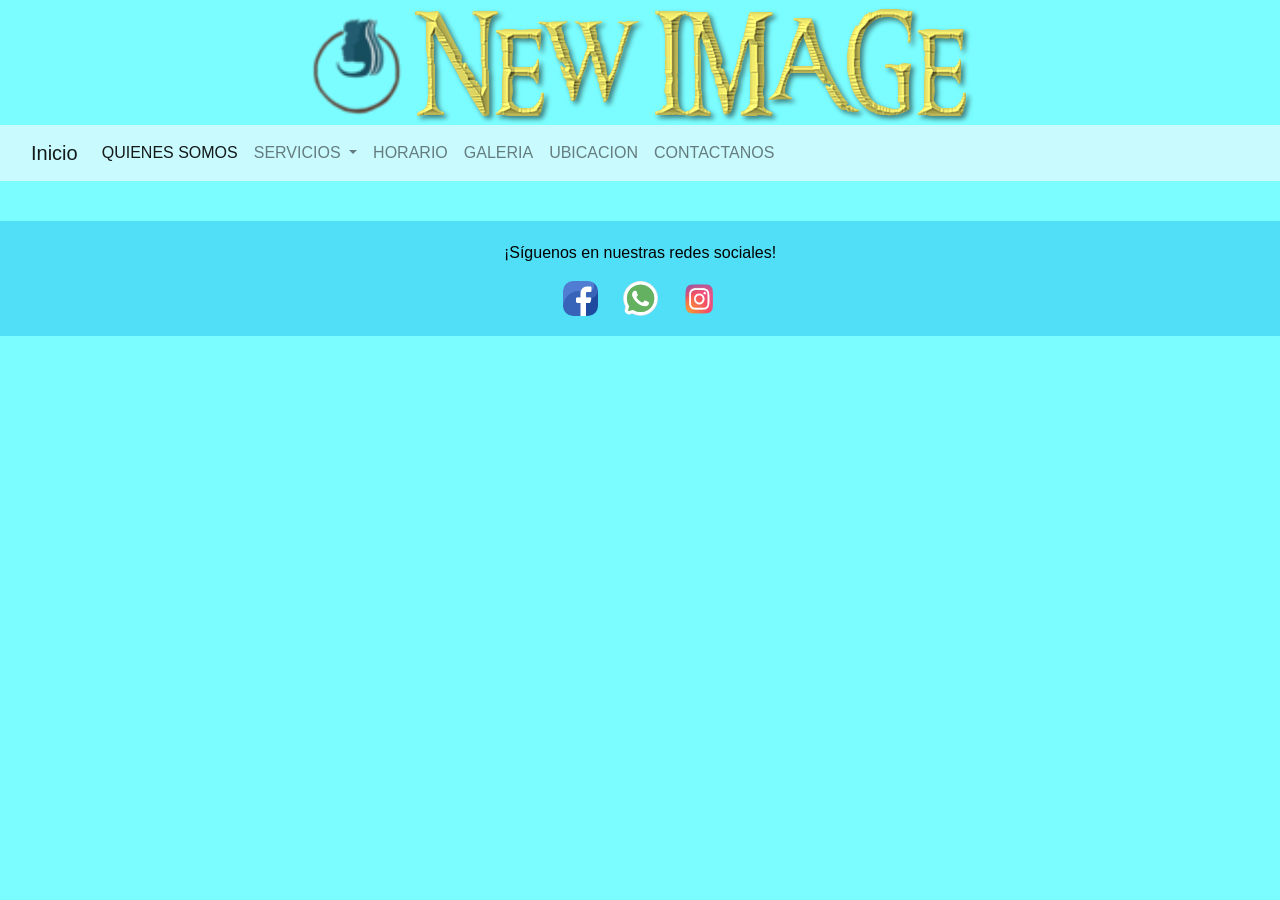
<file: Servicios.html>
<!DOCTYPE html>
<html lang="en">
<head>
    <meta charset="UTF-8">
    <meta name="viewport" content="width=divice-width,initial-scale=1.0">
   <link href="https://cdn.jsdelivr.net/npm/bootstrap@5.0.0-beta1/dist/css/bootstrap.min.css" 
    rel="stylesheet" integrity="sha384-giJF6kkoqNQ00vy+HMDP7azOuL0xtbfIcaT9wjKHr8RbDVddVHyTfAAsrekwKmP1" 
    crossorigin="anonymous"> 
    
    <script src="https://cdn.jsdelivr.net/npm/bootstrap@5.0.2/dist/js/bootstrap.bundle.min.js" 
    integrity="sha384-MrcW6ZMFYlzcLA8Nl+NtUVF0sA7MsXsP1UyJoMp4YLEuNSfAP+JcXn/tWtIaxVXM" 
    crossorigin="anonymous"></script>

    <link rel="stylesheet" href="https://cdn.jsdelivr.net/npm/bootstrap@4.5.3/dist/css/bootstrap.min.css" integrity="sha384-TX8t27EcRE3e/ihU7zmQxVncDAy5uIKz4rEkgIXeMed4M0jlfIDPvg6uqKI2xXr2" crossorigin="anonymous">
    <meta name="viewport" content="width=device-width, initial-scale=1.0">
    <link rel="stylesheet" type="text/css" href="css/styleEstetica.css">
    <title>ESTETITA</title>
    <style>
      /* Estilo del carrusel */
    .carousel-item img {
        width: 50%;
        height: 600px;
        object-fit: cover;
      }
      h2{
        font-family: 'Impact';
        font-size: '6';
      }
  </style>
</head>
<body>
  <table class="header-img2" align="center" border="0">
    <tr>
        <th class="left-h" scope="col"><img src="img/Adobe Express - file (1).png" alt=""></th>
        <th class="right-h" scope="col"><img src="img/cooltext480173464816172.png" alt=""></th>
    </tr>
</table>
<nav class="navbar navbar-expand-lg navbar-light" style="background-color: #c9fafe;">
    <div class="container-fluid">
      <a class="navbar-brand" href="Index1.html">Inicio</a>
      <button class="navbar-toggler" type="button" data-bs-toggle="collapse" data-bs-target="#navbarSupportedContent" aria-controls="navbarSupportedContent" aria-expanded="false" aria-label="Toggle navigation">
        <span class="navbar-toggler-icon"></span>
      </button>
      <div class="collapse navbar-collapse" id="navbarSupportedContent">
        <ul class="navbar-nav me-auto mb-2 mb-lg-0">
          <li class="nav-item">
            <a class="nav-link active" aria-current="page" href="Quien.html">QUIENES SOMOS </a>
              </li>
              <li class="nav-item dropdown">
                <a class="nav-link dropdown-toggle" href="Servicios.html" id="navbarDropdown" role="button" data-bs-toggle="dropdown" aria-expanded="false">
                  SERVICIOS 
                </a>
                <ul class="dropdown-menu" aria-labelledby="navbarDropdown">
                  <li><a class="dropdown-item" href="CortCaba.html">CORTES DE CABALLEROS</a></li>
                  <li><a class="dropdown-item" href="CortDama.html">CORTES DE DAMAS</a></li>
                  <li><a class="dropdown-item" href="Mecha.html">MECHAS PARA DAMAS</a></li>
                 <li><a class="dropdown-item" href="Manicura.html">MANICURA</a></li>
                  <li><hr class="dropdown-divider"></li>
                </ul>
              </li>
              <li class="nav-item">
                <a class="nav-link" href="Horario.html">HORARIO</a>
              </li>
              <li class="nav-item">
                <a class="nav-link" href="Galeria.html"> GALERIA</a>
              </li>
              <li class="nav-item">
                <a class="nav-link" href="Ubicacion.html"> UBICACION</a>
              </li>
              <li class="nav-item">
                <a class="nav-link" href="Contacta.html"> CONTACTANOS</a>
              </li>
            </ul>
          </div>
        </div>
      </nav>

<footer style="text-align: center; padding: 20px; background-color: rgb(81, 222, 247); margin-top: 40px;">
  <p style="color: rgb(0, 0, 0);">¡Síguenos en nuestras redes sociales!</p>

  <a href="https://web.facebook.com/Esteti.new.image"> 
    <img src="img/facebook.png" width="35px" height="35px" style="border-radius: 10px; margin: 0 10px;" title="Facebook">
  </a>

  <a href="https://api.whatsapp.com/send?phone=529514066957&text=%F0%9F%91%8B%20%C2%A1Hola!%20Este%20es%20un%20ejemplo%20de%20un%20mensaje"> 
    <img src="img/wa.png" width="35px" height="35px" style="border-radius: 10px; margin: 0 10px;" title="WhatsApp">
  </a>

  <a href="https://www.instagram.com/estetica_new.image/"> 
    <img src="img/ig.png" width="35px" height="35px" style="border-radius: 10px; margin: 0 10px;" title="Instagram">
  </a>
</footer>

</body>
</html>
</file>
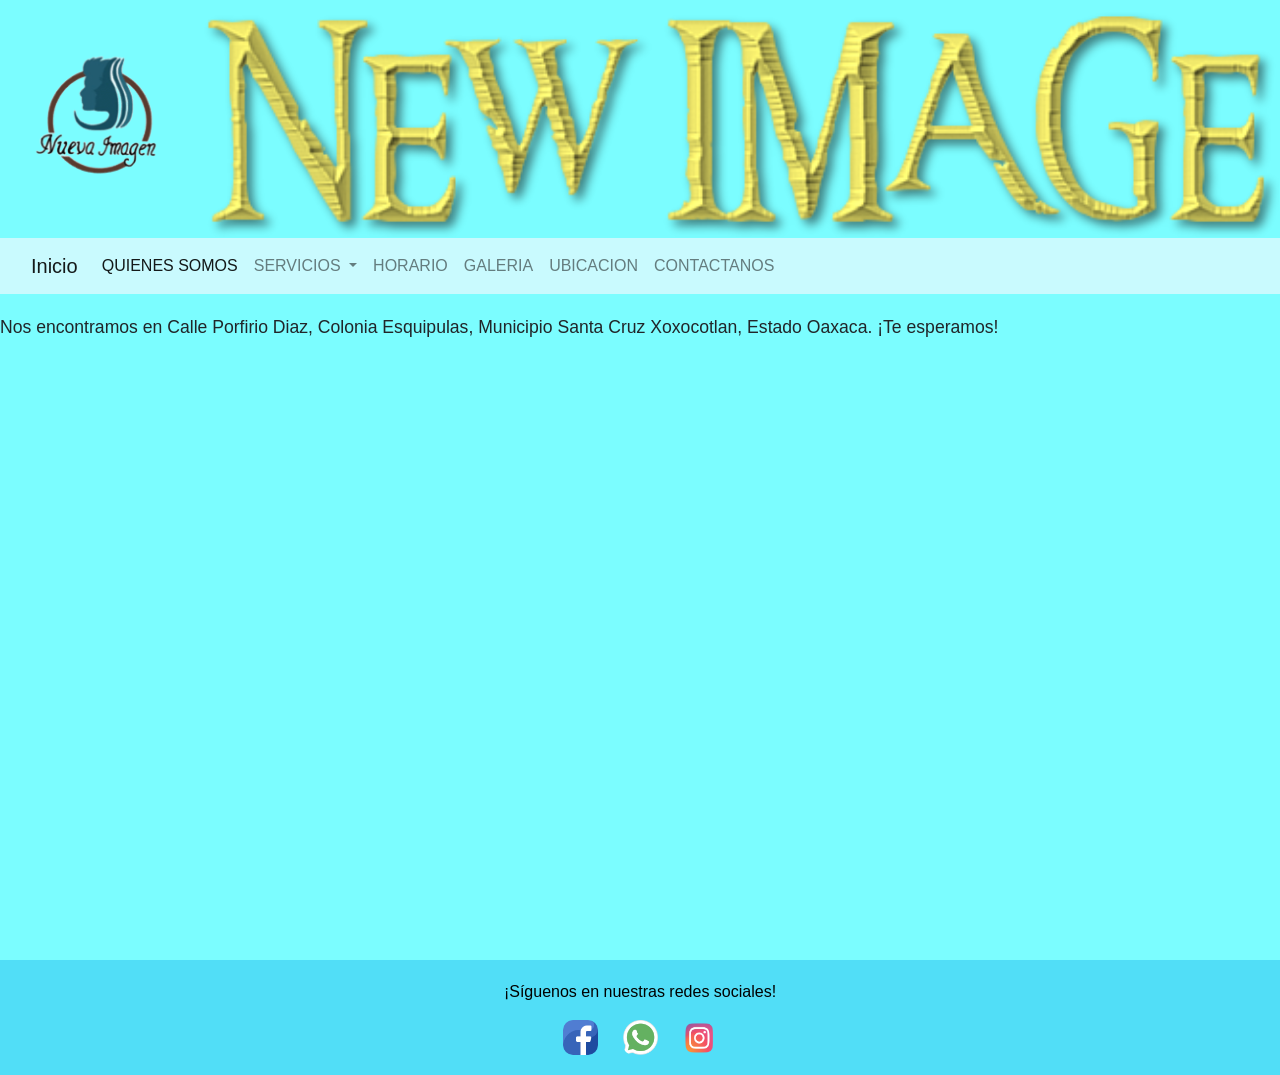
<file: Ubicacion.html>
<!DOCTYPE html>
<html lang="en">
<head>
    <meta charset="UTF-8">
    <meta name="viewport" content="width=divice-width,initial-scale=1.0">
   <link href="https://cdn.jsdelivr.net/npm/bootstrap@5.0.0-beta1/dist/css/bootstrap.min.css" 
    rel="stylesheet" integrity="sha384-giJF6kkoqNQ00vy+HMDP7azOuL0xtbfIcaT9wjKHr8RbDVddVHyTfAAsrekwKmP1" 
    crossorigin="anonymous"> 
     
    <script src="https://cdn.jsdelivr.net/npm/bootstrap@5.0.2/dist/js/bootstrap.bundle.min.js" 
    integrity="sha384-MrcW6ZMFYlzcLA8Nl+NtUVF0sA7MsXsP1UyJoMp4YLEuNSfAP+JcXn/tWtIaxVXM" 
    crossorigin="anonymous"></script>

    <link rel="stylesheet" href="https://cdn.jsdelivr.net/npm/bootstrap@4.5.3/dist/css/bootstrap.min.css" integrity="sha384-TX8t27EcRE3e/ihU7zmQxVncDAy5uIKz4rEkgIXeMed4M0jlfIDPvg6uqKI2xXr2" crossorigin="anonymous">
    <meta name="viewport" content="width=device-width, initial-scale=1.0">
    <link rel="stylesheet" type="text/css" href="css/styleEstetica.css">
    <title>ESTETICA</title>
    <style>
      /* Estilo del carrusel */
    .carousel-item img {
        width: 50%;
        height: 600px;
        object-fit: cover;
      }
      h2{
        font-family: 'Impact';
        font-size: '6';
      }

        .center-container {
            text-align: center;
            margin-top: 20px;
        }

        .map-container {
            position: relative;
            width: 100%; 
            height: 60vh; 
            margin: 0 auto;
        }

        .map-container iframe {
            width: 100%;
            height: 100%;
            border: 0;
        }

        .text-justify {
            font-size: 1.1rem;
            margin-top: 20px;
        }
    </style>
</head>
<body>
  <table class="header-img2" align="center" border="0">
    <tr>
        <th class="left-h" scope="col"><img src="img/Captura de pantalla 2025-05-19 114056.png" alt=""></th>
        <th class="right-h" scope="col"><img src="img/cooltext480173464816172.png" alt=""></th>
    </tr>
    </table>
    <nav class="navbar navbar-expand-lg navbar-light" style="background-color: #c9fafe;">
        <div class="container-fluid">
            <a class="navbar-brand" href="Index1.html">Inicio</a>
            <button class="navbar-toggler" type="button" data-bs-toggle="collapse" data-bs-target="#navbarSupportedContent" aria-controls="navbarSupportedContent" aria-expanded="false" aria-label="Toggle navigation">
                <span class="navbar-toggler-icon"></span>
            </button>
            <div class="collapse navbar-collapse" id="navbarSupportedContent">
                <ul class="navbar-nav me-auto mb-2 mb-lg-0">
                    <li class="nav-item">
                        <a class="nav-link active" aria-current="page" href="Quien.html">QUIENES SOMOS </a>
                    </li>
                    <li class="nav-item dropdown">
                        <a class="nav-link dropdown-toggle" href="Servicios.html" id="navbarDropdown" role="button" data-bs-toggle="dropdown" aria-expanded="false">
                            SERVICIOS 
                        </a>
                        <ul class="dropdown-menu" aria-labelledby="navbarDropdown">
                            <li><a class="dropdown-item" href="CortCaba.html">CORTES DE CABALLEROS</a></li>
                            <li><a class="dropdown-item" href="CortDama.html">CORTES DE DAMAS</a></li>
                            <li><a class="dropdown-item" href="Mecha.html">MECHAS PARA DAMAS</a></li>
                            <li><a class="dropdown-item" href="Manicura.html">MANICURA</a></li>
                            <li><hr class="dropdown-divider"></li>
                        </ul>
                    </li>
                    <li class="nav-item">
                        <a class="nav-link" href="Horario.html">HORARIO</a>
                    </li>
                    <li class="nav-item">
                        <a class="nav-link" href="Galeria.html"> GALERIA</a>
                    </li>
                    <li class="nav-item">
                        <a class="nav-link" href="Ubicacion.html"> UBICACION</a>
                    </li>
                    <li class="nav-item">
                        <a class="nav-link" href="Contacta.html"> CONTACTANOS</a>
                    </li>
                </ul>
            </div>
        </div>
    </nav>
      
    <div class="center-container">
        <p class="text-justify">Nos encontramos en Calle Porfirio Diaz, Colonia Esquipulas, Municipio Santa Cruz Xoxocotlan, Estado Oaxaca. ¡Te esperamos!</p>

        <div class="map-container">
            <iframe src="https://www.google.com/maps/embed?pb=!1m18!1m12!1m3!1d3815.216113984153!2d-96.7502198232224!3d17.013066271765176!2m3!1f0!2f0!3f0!3m2!1i1024!2i768!4f13.1!3m3!1m2!1s0x85c722a1dd798def%3A0xae2aad1200f80141!2sPorfirio%20D%C3%ADaz%2011%2C%20Agencia%20de%20Policia%20Esquipulas%2C%2071232%20Santa%20Cruz%20Xoxocotl%C3%A1n%2C%20Oax.!5e0!3m2!1ses!2smx!4v1742350762560!5m2!1ses!2smx" 
                    width="100%" 
                    height="100%" 
                    style="border:0;" 
                    allowfullscreen 
                    loading="lazy" 
                    referrerpolicy="no-referrer-when-downgrade">
            </iframe>
        </div>
    </div>
    <br>
    
<footer style="text-align: center; padding: 20px; background-color: rgb(81, 222, 247); margin-top: 40px;">
  <p style="color: rgb(0, 0, 0);">¡Síguenos en nuestras redes sociales!</p>

  <a href="https://web.facebook.com/Esteti.new.image"> 
    <img src="img/facebook.png" width="35px" height="35px" style="border-radius: 10px; margin: 0 10px;" title="Facebook">
  </a>

  <a href="https://api.whatsapp.com/send?phone=529514066957&text=%F0%9F%91%8B%20%C2%A1Hola!%20Este%20es%20un%20ejemplo%20de%20un%20mensaje"> 
    <img src="img/wa.png" width="35px" height="35px" style="border-radius: 10px; margin: 0 10px;" title="WhatsApp">
  </a>

  <a href="https://www.instagram.com/estetica_new.image/"> 
    <img src="img/ig.png" width="35px" height="35px" style="border-radius: 10px; margin: 0 10px;" title="Instagram">
  </a>
</footer>

</body>
</html>
</file>
<file: css/styleEstetica.css>
body {
    background-color: #7bfdff; 
}

/* Diseño Responsivo Logo y Título */
.header-img {
    width: 100%;
    background-color: #c9fbff;
    text-align: center;
}

tr, tbody {
    width: 100%;
}

.left-h {
    width: 15%;
    text-align: center;
}

.left-h img {
    width: 100%;
    height: auto;
    text-align: center;
    object-fit: cover;
}

.right-h {
    width: 100%;
}

.right-h img {
    width: 100%;
    height: auto;
    text-align: center;
    object-fit: cover;
}


article{
    
    min-width: 300px; 
    background-color: #ffffff ;
    padding: 20px;
    text-align: center;
    min-height: 100vh; 
}
</file>
